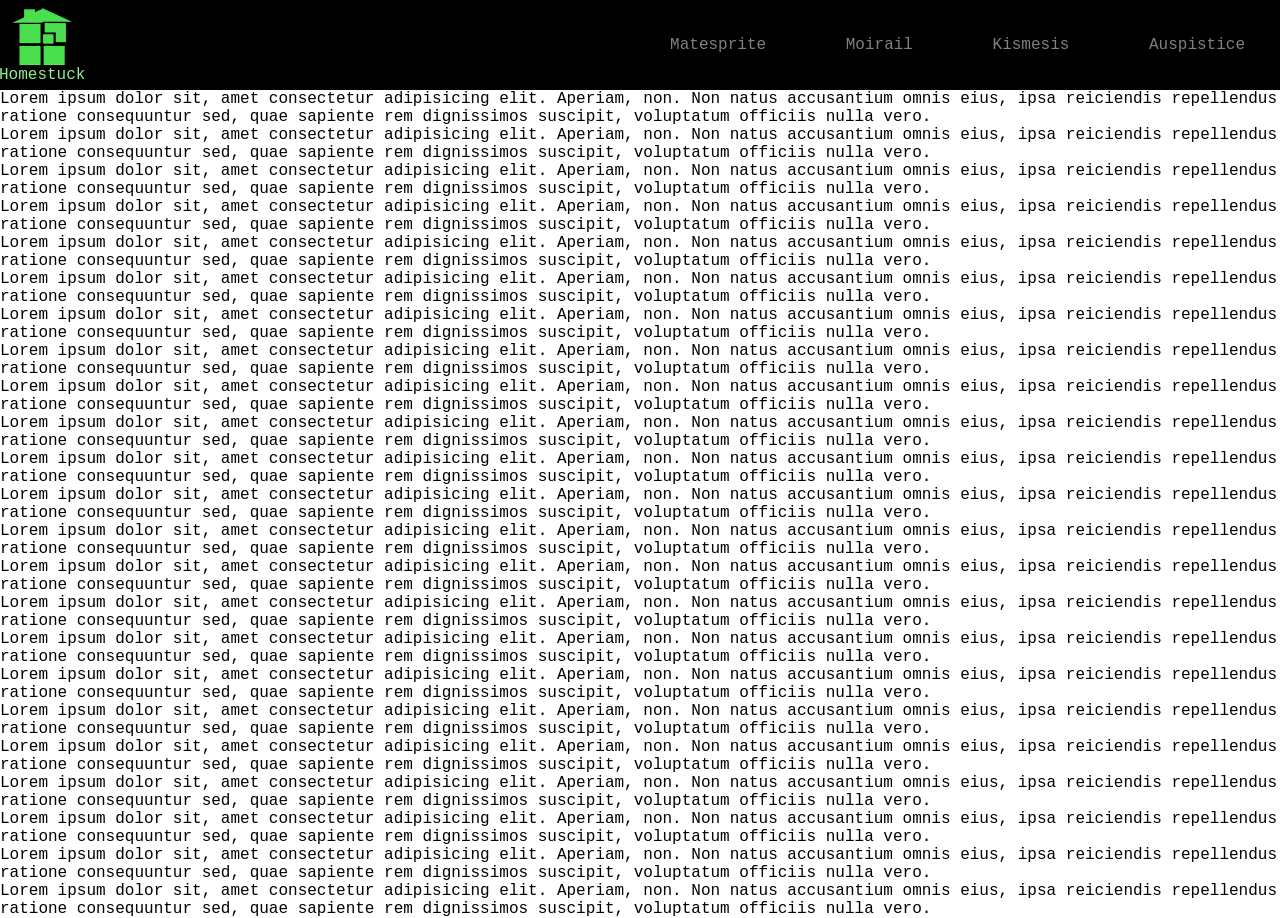
<file: index.html>
<!DOCTYPE html>
<html lang="es">
<head>
    <meta charset="UTF-8">
    <meta name="viewport" content="width=device-width, initial-scale=1.0">
    <title>Homestuck: Romances Troll</title>
    <link rel="stylesheet" href="estilosp/indexestilos.css">
    <link rel="icon" type="img/png" href="estilosp/logo_homestuck.png">
</head>
<body>
<header>
    <a href="file:///C:/Users/Estudiante/Desktop/Informatica/Páginas%20Web/Ejercicios/proyecto1/index.html"> <img class="logo" src="estilosp/logo_homestuck.png"><figcaption>Homestuck</figcaption></a>
    <input type="checkbox" id="check">
    <label for="check" class="mostrar-menu">
        &#8801
    </label>

    <nav class="menu">
       <a href="file:///C:/Users/Estudiante/Desktop/Informatica/Páginas%20Web/Ejercicios/proyecto1/matesprite.html">Matesprite</a>
        <a  href="file:///C:/Users/Estudiante/Desktop/Informatica/Páginas%20Web/Ejercicios/proyecto1/moirail.html">Moirail</a>
        <a  href="file:///C:/Users/Estudiante/Desktop/Informatica/Páginas%20Web/Ejercicios/proyecto1/kismesis.html">Kismesis</a>
        <a  href="file:///C:/Users/Estudiante/Desktop/Informatica/Páginas%20Web/Ejercicios/proyecto1/auspistice.html">Auspistice</a>
        <label for="check" class="esconder-menu">
            &#215
        </label>

    </nav>
</header>

<p>Lorem ipsum dolor sit, amet consectetur adipisicing elit. Aperiam, non. Non natus accusantium omnis eius, ipsa reiciendis repellendus ratione consequuntur sed, quae sapiente rem dignissimos suscipit, voluptatum officiis nulla vero.</p>

<p>Lorem ipsum dolor sit, amet consectetur adipisicing elit. Aperiam, non. Non natus accusantium omnis eius, ipsa reiciendis repellendus ratione consequuntur sed, quae sapiente rem dignissimos suscipit, voluptatum officiis nulla vero.</p>
<p>Lorem ipsum dolor sit, amet consectetur adipisicing elit. Aperiam, non. Non natus accusantium omnis eius, ipsa reiciendis repellendus ratione consequuntur sed, quae sapiente rem dignissimos suscipit, voluptatum officiis nulla vero.</p>
<p>Lorem ipsum dolor sit, amet consectetur adipisicing elit. Aperiam, non. Non natus accusantium omnis eius, ipsa reiciendis repellendus ratione consequuntur sed, quae sapiente rem dignissimos suscipit, voluptatum officiis nulla vero.</p>
<p>Lorem ipsum dolor sit, amet consectetur adipisicing elit. Aperiam, non. Non natus accusantium omnis eius, ipsa reiciendis repellendus ratione consequuntur sed, quae sapiente rem dignissimos suscipit, voluptatum officiis nulla vero.</p>
<p>Lorem ipsum dolor sit, amet consectetur adipisicing elit. Aperiam, non. Non natus accusantium omnis eius, ipsa reiciendis repellendus ratione consequuntur sed, quae sapiente rem dignissimos suscipit, voluptatum officiis nulla vero.</p>
<p>Lorem ipsum dolor sit, amet consectetur adipisicing elit. Aperiam, non. Non natus accusantium omnis eius, ipsa reiciendis repellendus ratione consequuntur sed, quae sapiente rem dignissimos suscipit, voluptatum officiis nulla vero.</p>
<p>Lorem ipsum dolor sit, amet consectetur adipisicing elit. Aperiam, non. Non natus accusantium omnis eius, ipsa reiciendis repellendus ratione consequuntur sed, quae sapiente rem dignissimos suscipit, voluptatum officiis nulla vero.</p>
<p>Lorem ipsum dolor sit, amet consectetur adipisicing elit. Aperiam, non. Non natus accusantium omnis eius, ipsa reiciendis repellendus ratione consequuntur sed, quae sapiente rem dignissimos suscipit, voluptatum officiis nulla vero.</p>
    <p>Lorem ipsum dolor sit, amet consectetur adipisicing elit. Aperiam, non. Non natus accusantium omnis eius, ipsa reiciendis repellendus ratione consequuntur sed, quae sapiente rem dignissimos suscipit, voluptatum officiis nulla vero.</p>
<p>Lorem ipsum dolor sit, amet consectetur adipisicing elit. Aperiam, non. Non natus accusantium omnis eius, ipsa reiciendis repellendus ratione consequuntur sed, quae sapiente rem dignissimos suscipit, voluptatum officiis nulla vero.</p>
<p>Lorem ipsum dolor sit, amet consectetur adipisicing elit. Aperiam, non. Non natus accusantium omnis eius, ipsa reiciendis repellendus ratione consequuntur sed, quae sapiente rem dignissimos suscipit, voluptatum officiis nulla vero.</p>
<p>Lorem ipsum dolor sit, amet consectetur adipisicing elit. Aperiam, non. Non natus accusantium omnis eius, ipsa reiciendis repellendus ratione consequuntur sed, quae sapiente rem dignissimos suscipit, voluptatum officiis nulla vero.</p>
<p>Lorem ipsum dolor sit, amet consectetur adipisicing elit. Aperiam, non. Non natus accusantium omnis eius, ipsa reiciendis repellendus ratione consequuntur sed, quae sapiente rem dignissimos suscipit, voluptatum officiis nulla vero.</p>
<p>Lorem ipsum dolor sit, amet consectetur adipisicing elit. Aperiam, non. Non natus accusantium omnis eius, ipsa reiciendis repellendus ratione consequuntur sed, quae sapiente rem dignissimos suscipit, voluptatum officiis nulla vero.</p>
<p>Lorem ipsum dolor sit, amet consectetur adipisicing elit. Aperiam, non. Non natus accusantium omnis eius, ipsa reiciendis repellendus ratione consequuntur sed, quae sapiente rem dignissimos suscipit, voluptatum officiis nulla vero.</p>
<p>Lorem ipsum dolor sit, amet consectetur adipisicing elit. Aperiam, non. Non natus accusantium omnis eius, ipsa reiciendis repellendus ratione consequuntur sed, quae sapiente rem dignissimos suscipit, voluptatum officiis nulla vero.</p>
<p>Lorem ipsum dolor sit, amet consectetur adipisicing elit. Aperiam, non. Non natus accusantium omnis eius, ipsa reiciendis repellendus ratione consequuntur sed, quae sapiente rem dignissimos suscipit, voluptatum officiis nulla vero.</p>
<p>Lorem ipsum dolor sit, amet consectetur adipisicing elit. Aperiam, non. Non natus accusantium omnis eius, ipsa reiciendis repellendus ratione consequuntur sed, quae sapiente rem dignissimos suscipit, voluptatum officiis nulla vero.</p>
<p>Lorem ipsum dolor sit, amet consectetur adipisicing elit. Aperiam, non. Non natus accusantium omnis eius, ipsa reiciendis repellendus ratione consequuntur sed, quae sapiente rem dignissimos suscipit, voluptatum officiis nulla vero.</p>
<p>Lorem ipsum dolor sit, amet consectetur adipisicing elit. Aperiam, non. Non natus accusantium omnis eius, ipsa reiciendis repellendus ratione consequuntur sed, quae sapiente rem dignissimos suscipit, voluptatum officiis nulla vero.</p>
<p>Lorem ipsum dolor sit, amet consectetur adipisicing elit. Aperiam, non. Non natus accusantium omnis eius, ipsa reiciendis repellendus ratione consequuntur sed, quae sapiente rem dignissimos suscipit, voluptatum officiis nulla vero.</p>
<p>Lorem ipsum dolor sit, amet consectetur adipisicing elit. Aperiam, non. Non natus accusantium omnis eius, ipsa reiciendis repellendus ratione consequuntur sed, quae sapiente rem dignissimos suscipit, voluptatum officiis nulla vero.</p>
</body>
</html>
</file>
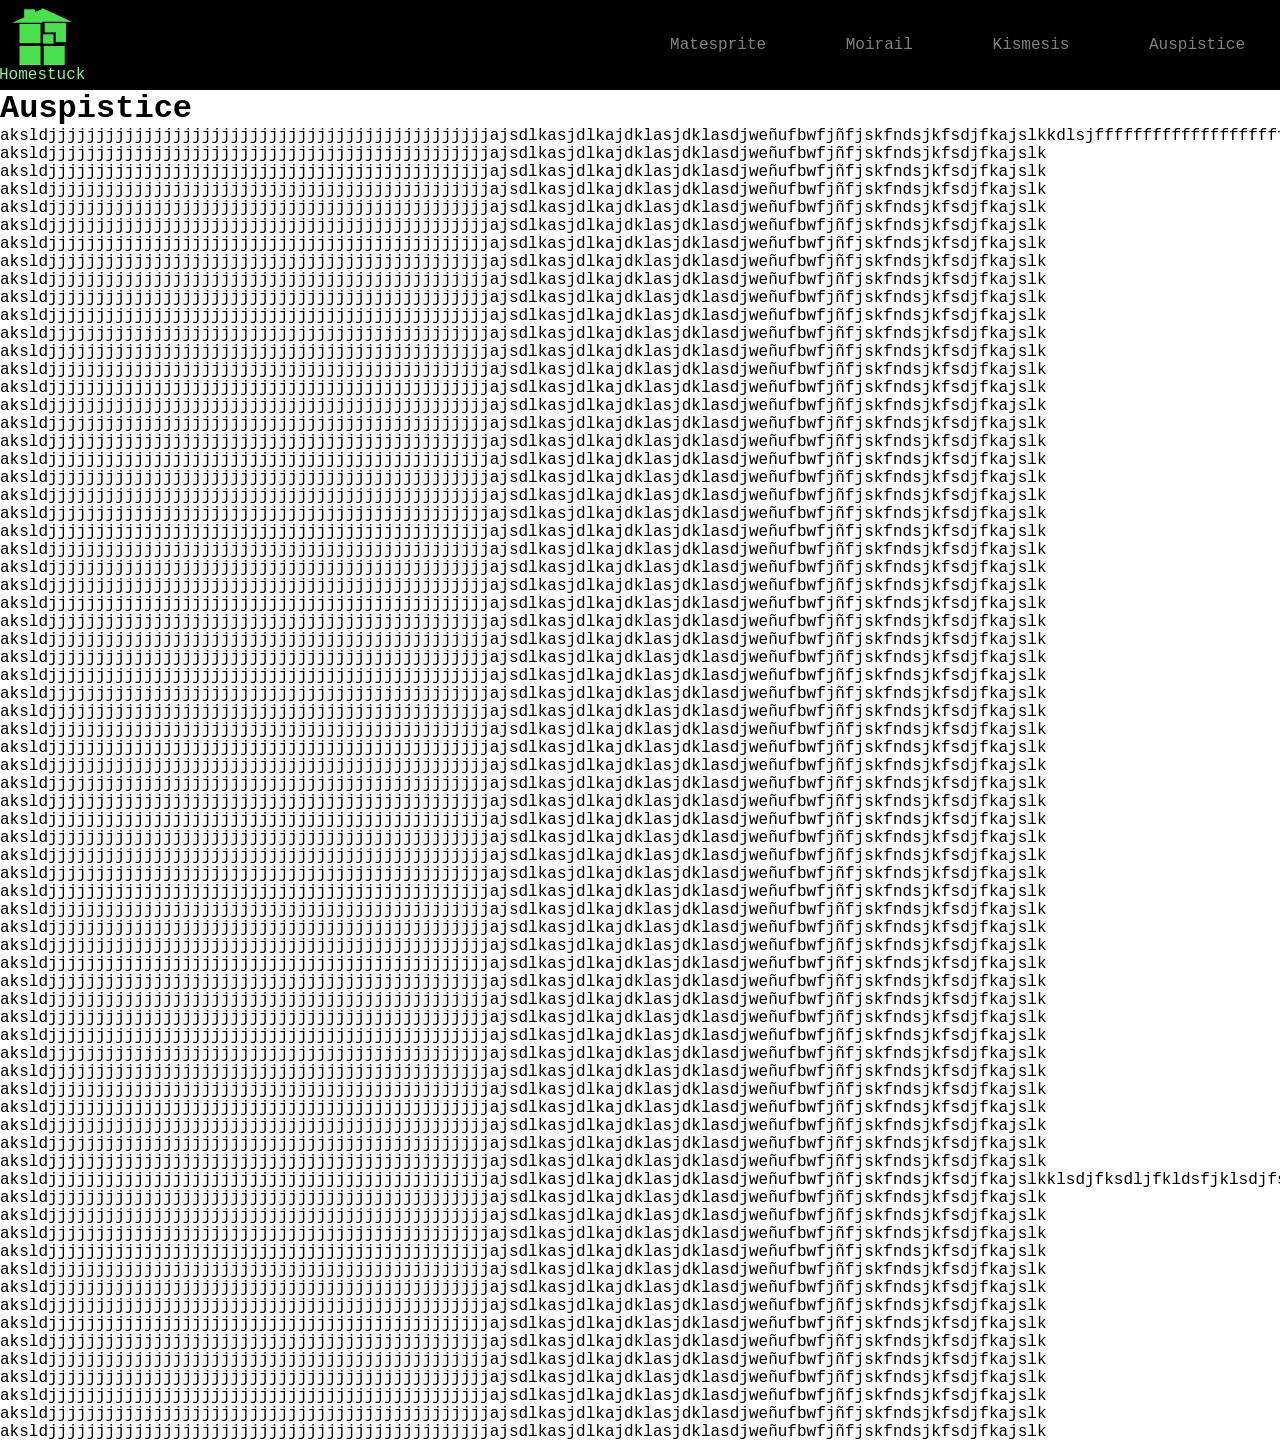
<file: auspistice.html>
<!DOCTYPE html>
<html lang="es">
<head>
    <meta charset="UTF-8">
    <meta name="viewport" content="width=device-width, initial-scale=1.0">
    <title>Cuadrante: Auspistice</title>
    <link rel="stylesheet" href="estilosp/indexestilos.css">
    <link rel="icon" type="img/png" href="estilosp/auspistice.png">
</head>
<body>

    <header>
    <a href="file:///C:/Users/Estudiante/Desktop/Informatica/Páginas%20Web/Ejercicios/proyecto1/index.html"> <img class="logo" src="estilosp/logo_homestuck.png"><figcaption>Homestuck</figcaption></a>
    <input type="checkbox" id="check">
    <label for="check" class="mostrar-menu">
        &#8801
    </label>

    <nav class="menu">
        <a href="file:///C:/Users/Estudiante/Desktop/Informatica/Páginas%20Web/Ejercicios/proyecto1/matesprite.html">Matesprite</a>
        <a  href="file:///C:/Users/Estudiante/Desktop/Informatica/Páginas%20Web/Ejercicios/proyecto1/moirail.html">Moirail</a>
        <a  href="file:///C:/Users/Estudiante/Desktop/Informatica/Páginas%20Web/Ejercicios/proyecto1/kismesis.html">Kismesis</a>
        <a  href="file:///C:/Users/Estudiante/Desktop/Informatica/Páginas%20Web/Ejercicios/proyecto1/auspistice.html">Auspistice</a>
        <label for="check" class="esconder-menu">
            &#215
        </label>

    </nav>
</header>

    

    <h1 class="titulogris">Auspistice</h1>
    <p>aksldjjjjjjjjjjjjjjjjjjjjjjjjjjjjjjjjjjjjjjjjjjjjjjajsdlkasjdlkajdklasjdklasdjweñufbwfjñfjskfndsjkfsdjfkajslkkdlsjffffffffffffffffffffffffffffffffffffffffffffffffffffffffffffffff</p>
<p>aksldjjjjjjjjjjjjjjjjjjjjjjjjjjjjjjjjjjjjjjjjjjjjjjajsdlkasjdlkajdklasjdklasdjweñufbwfjñfjskfndsjkfsdjfkajslk</p>
<p>aksldjjjjjjjjjjjjjjjjjjjjjjjjjjjjjjjjjjjjjjjjjjjjjjajsdlkasjdlkajdklasjdklasdjweñufbwfjñfjskfndsjkfsdjfkajslk</p>
<p>aksldjjjjjjjjjjjjjjjjjjjjjjjjjjjjjjjjjjjjjjjjjjjjjjajsdlkasjdlkajdklasjdklasdjweñufbwfjñfjskfndsjkfsdjfkajslk</p>
<p>aksldjjjjjjjjjjjjjjjjjjjjjjjjjjjjjjjjjjjjjjjjjjjjjjajsdlkasjdlkajdklasjdklasdjweñufbwfjñfjskfndsjkfsdjfkajslk</p>
<p>aksldjjjjjjjjjjjjjjjjjjjjjjjjjjjjjjjjjjjjjjjjjjjjjjajsdlkasjdlkajdklasjdklasdjweñufbwfjñfjskfndsjkfsdjfkajslk</p>
<p>aksldjjjjjjjjjjjjjjjjjjjjjjjjjjjjjjjjjjjjjjjjjjjjjjajsdlkasjdlkajdklasjdklasdjweñufbwfjñfjskfndsjkfsdjfkajslk</p>
<p>aksldjjjjjjjjjjjjjjjjjjjjjjjjjjjjjjjjjjjjjjjjjjjjjjajsdlkasjdlkajdklasjdklasdjweñufbwfjñfjskfndsjkfsdjfkajslk</p>
<p>aksldjjjjjjjjjjjjjjjjjjjjjjjjjjjjjjjjjjjjjjjjjjjjjjajsdlkasjdlkajdklasjdklasdjweñufbwfjñfjskfndsjkfsdjfkajslk</p>
<p>aksldjjjjjjjjjjjjjjjjjjjjjjjjjjjjjjjjjjjjjjjjjjjjjjajsdlkasjdlkajdklasjdklasdjweñufbwfjñfjskfndsjkfsdjfkajslk</p>
<p>aksldjjjjjjjjjjjjjjjjjjjjjjjjjjjjjjjjjjjjjjjjjjjjjjajsdlkasjdlkajdklasjdklasdjweñufbwfjñfjskfndsjkfsdjfkajslk</p>
<p>aksldjjjjjjjjjjjjjjjjjjjjjjjjjjjjjjjjjjjjjjjjjjjjjjajsdlkasjdlkajdklasjdklasdjweñufbwfjñfjskfndsjkfsdjfkajslk</p>
<p>aksldjjjjjjjjjjjjjjjjjjjjjjjjjjjjjjjjjjjjjjjjjjjjjjajsdlkasjdlkajdklasjdklasdjweñufbwfjñfjskfndsjkfsdjfkajslk</p>
<p>aksldjjjjjjjjjjjjjjjjjjjjjjjjjjjjjjjjjjjjjjjjjjjjjjajsdlkasjdlkajdklasjdklasdjweñufbwfjñfjskfndsjkfsdjfkajslk</p>
<p>aksldjjjjjjjjjjjjjjjjjjjjjjjjjjjjjjjjjjjjjjjjjjjjjjajsdlkasjdlkajdklasjdklasdjweñufbwfjñfjskfndsjkfsdjfkajslk</p>
<p>aksldjjjjjjjjjjjjjjjjjjjjjjjjjjjjjjjjjjjjjjjjjjjjjjajsdlkasjdlkajdklasjdklasdjweñufbwfjñfjskfndsjkfsdjfkajslk</p>
<p>aksldjjjjjjjjjjjjjjjjjjjjjjjjjjjjjjjjjjjjjjjjjjjjjjajsdlkasjdlkajdklasjdklasdjweñufbwfjñfjskfndsjkfsdjfkajslk</p>
<p>aksldjjjjjjjjjjjjjjjjjjjjjjjjjjjjjjjjjjjjjjjjjjjjjjajsdlkasjdlkajdklasjdklasdjweñufbwfjñfjskfndsjkfsdjfkajslk</p>
<p>aksldjjjjjjjjjjjjjjjjjjjjjjjjjjjjjjjjjjjjjjjjjjjjjjajsdlkasjdlkajdklasjdklasdjweñufbwfjñfjskfndsjkfsdjfkajslk</p>
<p>aksldjjjjjjjjjjjjjjjjjjjjjjjjjjjjjjjjjjjjjjjjjjjjjjajsdlkasjdlkajdklasjdklasdjweñufbwfjñfjskfndsjkfsdjfkajslk</p>
<p>aksldjjjjjjjjjjjjjjjjjjjjjjjjjjjjjjjjjjjjjjjjjjjjjjajsdlkasjdlkajdklasjdklasdjweñufbwfjñfjskfndsjkfsdjfkajslk</p>
<p>aksldjjjjjjjjjjjjjjjjjjjjjjjjjjjjjjjjjjjjjjjjjjjjjjajsdlkasjdlkajdklasjdklasdjweñufbwfjñfjskfndsjkfsdjfkajslk</p>
<p>aksldjjjjjjjjjjjjjjjjjjjjjjjjjjjjjjjjjjjjjjjjjjjjjjajsdlkasjdlkajdklasjdklasdjweñufbwfjñfjskfndsjkfsdjfkajslk</p>
<p>aksldjjjjjjjjjjjjjjjjjjjjjjjjjjjjjjjjjjjjjjjjjjjjjjajsdlkasjdlkajdklasjdklasdjweñufbwfjñfjskfndsjkfsdjfkajslk</p>
<p>aksldjjjjjjjjjjjjjjjjjjjjjjjjjjjjjjjjjjjjjjjjjjjjjjajsdlkasjdlkajdklasjdklasdjweñufbwfjñfjskfndsjkfsdjfkajslk</p>
<p>aksldjjjjjjjjjjjjjjjjjjjjjjjjjjjjjjjjjjjjjjjjjjjjjjajsdlkasjdlkajdklasjdklasdjweñufbwfjñfjskfndsjkfsdjfkajslk</p>
<p>aksldjjjjjjjjjjjjjjjjjjjjjjjjjjjjjjjjjjjjjjjjjjjjjjajsdlkasjdlkajdklasjdklasdjweñufbwfjñfjskfndsjkfsdjfkajslk</p>
<p>aksldjjjjjjjjjjjjjjjjjjjjjjjjjjjjjjjjjjjjjjjjjjjjjjajsdlkasjdlkajdklasjdklasdjweñufbwfjñfjskfndsjkfsdjfkajslk</p>
<p>aksldjjjjjjjjjjjjjjjjjjjjjjjjjjjjjjjjjjjjjjjjjjjjjjajsdlkasjdlkajdklasjdklasdjweñufbwfjñfjskfndsjkfsdjfkajslk</p>
<p>aksldjjjjjjjjjjjjjjjjjjjjjjjjjjjjjjjjjjjjjjjjjjjjjjajsdlkasjdlkajdklasjdklasdjweñufbwfjñfjskfndsjkfsdjfkajslk</p>
<p>aksldjjjjjjjjjjjjjjjjjjjjjjjjjjjjjjjjjjjjjjjjjjjjjjajsdlkasjdlkajdklasjdklasdjweñufbwfjñfjskfndsjkfsdjfkajslk</p>
<p>aksldjjjjjjjjjjjjjjjjjjjjjjjjjjjjjjjjjjjjjjjjjjjjjjajsdlkasjdlkajdklasjdklasdjweñufbwfjñfjskfndsjkfsdjfkajslk</p>
<p>aksldjjjjjjjjjjjjjjjjjjjjjjjjjjjjjjjjjjjjjjjjjjjjjjajsdlkasjdlkajdklasjdklasdjweñufbwfjñfjskfndsjkfsdjfkajslk</p>
<p>aksldjjjjjjjjjjjjjjjjjjjjjjjjjjjjjjjjjjjjjjjjjjjjjjajsdlkasjdlkajdklasjdklasdjweñufbwfjñfjskfndsjkfsdjfkajslk</p>
<p>aksldjjjjjjjjjjjjjjjjjjjjjjjjjjjjjjjjjjjjjjjjjjjjjjajsdlkasjdlkajdklasjdklasdjweñufbwfjñfjskfndsjkfsdjfkajslk</p>
<p>aksldjjjjjjjjjjjjjjjjjjjjjjjjjjjjjjjjjjjjjjjjjjjjjjajsdlkasjdlkajdklasjdklasdjweñufbwfjñfjskfndsjkfsdjfkajslk</p>
<p>aksldjjjjjjjjjjjjjjjjjjjjjjjjjjjjjjjjjjjjjjjjjjjjjjajsdlkasjdlkajdklasjdklasdjweñufbwfjñfjskfndsjkfsdjfkajslk</p>
<p>aksldjjjjjjjjjjjjjjjjjjjjjjjjjjjjjjjjjjjjjjjjjjjjjjajsdlkasjdlkajdklasjdklasdjweñufbwfjñfjskfndsjkfsdjfkajslk</p>
<p>aksldjjjjjjjjjjjjjjjjjjjjjjjjjjjjjjjjjjjjjjjjjjjjjjajsdlkasjdlkajdklasjdklasdjweñufbwfjñfjskfndsjkfsdjfkajslk</p>
<p>aksldjjjjjjjjjjjjjjjjjjjjjjjjjjjjjjjjjjjjjjjjjjjjjjajsdlkasjdlkajdklasjdklasdjweñufbwfjñfjskfndsjkfsdjfkajslk</p>
<p>aksldjjjjjjjjjjjjjjjjjjjjjjjjjjjjjjjjjjjjjjjjjjjjjjajsdlkasjdlkajdklasjdklasdjweñufbwfjñfjskfndsjkfsdjfkajslk</p>
<p>aksldjjjjjjjjjjjjjjjjjjjjjjjjjjjjjjjjjjjjjjjjjjjjjjajsdlkasjdlkajdklasjdklasdjweñufbwfjñfjskfndsjkfsdjfkajslk</p>
<p>aksldjjjjjjjjjjjjjjjjjjjjjjjjjjjjjjjjjjjjjjjjjjjjjjajsdlkasjdlkajdklasjdklasdjweñufbwfjñfjskfndsjkfsdjfkajslk</p>
<p>aksldjjjjjjjjjjjjjjjjjjjjjjjjjjjjjjjjjjjjjjjjjjjjjjajsdlkasjdlkajdklasjdklasdjweñufbwfjñfjskfndsjkfsdjfkajslk</p>
<p>aksldjjjjjjjjjjjjjjjjjjjjjjjjjjjjjjjjjjjjjjjjjjjjjjajsdlkasjdlkajdklasjdklasdjweñufbwfjñfjskfndsjkfsdjfkajslk</p>
<p>aksldjjjjjjjjjjjjjjjjjjjjjjjjjjjjjjjjjjjjjjjjjjjjjjajsdlkasjdlkajdklasjdklasdjweñufbwfjñfjskfndsjkfsdjfkajslk</p>
<p>aksldjjjjjjjjjjjjjjjjjjjjjjjjjjjjjjjjjjjjjjjjjjjjjjajsdlkasjdlkajdklasjdklasdjweñufbwfjñfjskfndsjkfsdjfkajslk</p>
<p>aksldjjjjjjjjjjjjjjjjjjjjjjjjjjjjjjjjjjjjjjjjjjjjjjajsdlkasjdlkajdklasjdklasdjweñufbwfjñfjskfndsjkfsdjfkajslk</p>
<p>aksldjjjjjjjjjjjjjjjjjjjjjjjjjjjjjjjjjjjjjjjjjjjjjjajsdlkasjdlkajdklasjdklasdjweñufbwfjñfjskfndsjkfsdjfkajslk</p>
<p>aksldjjjjjjjjjjjjjjjjjjjjjjjjjjjjjjjjjjjjjjjjjjjjjjajsdlkasjdlkajdklasjdklasdjweñufbwfjñfjskfndsjkfsdjfkajslk</p>
<p>aksldjjjjjjjjjjjjjjjjjjjjjjjjjjjjjjjjjjjjjjjjjjjjjjajsdlkasjdlkajdklasjdklasdjweñufbwfjñfjskfndsjkfsdjfkajslk</p>
<p>aksldjjjjjjjjjjjjjjjjjjjjjjjjjjjjjjjjjjjjjjjjjjjjjjajsdlkasjdlkajdklasjdklasdjweñufbwfjñfjskfndsjkfsdjfkajslk</p>
<p>aksldjjjjjjjjjjjjjjjjjjjjjjjjjjjjjjjjjjjjjjjjjjjjjjajsdlkasjdlkajdklasjdklasdjweñufbwfjñfjskfndsjkfsdjfkajslk</p>
<p>aksldjjjjjjjjjjjjjjjjjjjjjjjjjjjjjjjjjjjjjjjjjjjjjjajsdlkasjdlkajdklasjdklasdjweñufbwfjñfjskfndsjkfsdjfkajslk</p>
<p>aksldjjjjjjjjjjjjjjjjjjjjjjjjjjjjjjjjjjjjjjjjjjjjjjajsdlkasjdlkajdklasjdklasdjweñufbwfjñfjskfndsjkfsdjfkajslk</p>
<p>aksldjjjjjjjjjjjjjjjjjjjjjjjjjjjjjjjjjjjjjjjjjjjjjjajsdlkasjdlkajdklasjdklasdjweñufbwfjñfjskfndsjkfsdjfkajslk</p>
<p>aksldjjjjjjjjjjjjjjjjjjjjjjjjjjjjjjjjjjjjjjjjjjjjjjajsdlkasjdlkajdklasjdklasdjweñufbwfjñfjskfndsjkfsdjfkajslk</p>
<p>aksldjjjjjjjjjjjjjjjjjjjjjjjjjjjjjjjjjjjjjjjjjjjjjjajsdlkasjdlkajdklasjdklasdjweñufbwfjñfjskfndsjkfsdjfkajslk</p>

<p>aksldjjjjjjjjjjjjjjjjjjjjjjjjjjjjjjjjjjjjjjjjjjjjjjajsdlkasjdlkajdklasjdklasdjweñufbwfjñfjskfndsjkfsdjfkajslkklsdjfksdljfkldsfjklsdjfslkdfjflksdfj</p>

<p>aksldjjjjjjjjjjjjjjjjjjjjjjjjjjjjjjjjjjjjjjjjjjjjjjajsdlkasjdlkajdklasjdklasdjweñufbwfjñfjskfndsjkfsdjfkajslk</p>

<p>aksldjjjjjjjjjjjjjjjjjjjjjjjjjjjjjjjjjjjjjjjjjjjjjjajsdlkasjdlkajdklasjdklasdjweñufbwfjñfjskfndsjkfsdjfkajslk</p>

<p>aksldjjjjjjjjjjjjjjjjjjjjjjjjjjjjjjjjjjjjjjjjjjjjjjajsdlkasjdlkajdklasjdklasdjweñufbwfjñfjskfndsjkfsdjfkajslk</p>

<p>aksldjjjjjjjjjjjjjjjjjjjjjjjjjjjjjjjjjjjjjjjjjjjjjjajsdlkasjdlkajdklasjdklasdjweñufbwfjñfjskfndsjkfsdjfkajslk</p>

<p>aksldjjjjjjjjjjjjjjjjjjjjjjjjjjjjjjjjjjjjjjjjjjjjjjajsdlkasjdlkajdklasjdklasdjweñufbwfjñfjskfndsjkfsdjfkajslk</p>
<p>aksldjjjjjjjjjjjjjjjjjjjjjjjjjjjjjjjjjjjjjjjjjjjjjjajsdlkasjdlkajdklasjdklasdjweñufbwfjñfjskfndsjkfsdjfkajslk</p>

<p>aksldjjjjjjjjjjjjjjjjjjjjjjjjjjjjjjjjjjjjjjjjjjjjjjajsdlkasjdlkajdklasjdklasdjweñufbwfjñfjskfndsjkfsdjfkajslk</p>

<p>aksldjjjjjjjjjjjjjjjjjjjjjjjjjjjjjjjjjjjjjjjjjjjjjjajsdlkasjdlkajdklasjdklasdjweñufbwfjñfjskfndsjkfsdjfkajslk</p>

<p>aksldjjjjjjjjjjjjjjjjjjjjjjjjjjjjjjjjjjjjjjjjjjjjjjajsdlkasjdlkajdklasjdklasdjweñufbwfjñfjskfndsjkfsdjfkajslk</p>
<p>aksldjjjjjjjjjjjjjjjjjjjjjjjjjjjjjjjjjjjjjjjjjjjjjjajsdlkasjdlkajdklasjdklasdjweñufbwfjñfjskfndsjkfsdjfkajslk</p>

<p>aksldjjjjjjjjjjjjjjjjjjjjjjjjjjjjjjjjjjjjjjjjjjjjjjajsdlkasjdlkajdklasjdklasdjweñufbwfjñfjskfndsjkfsdjfkajslk</p>

<p>aksldjjjjjjjjjjjjjjjjjjjjjjjjjjjjjjjjjjjjjjjjjjjjjjajsdlkasjdlkajdklasjdklasdjweñufbwfjñfjskfndsjkfsdjfkajslk</p>

<p>aksldjjjjjjjjjjjjjjjjjjjjjjjjjjjjjjjjjjjjjjjjjjjjjjajsdlkasjdlkajdklasjdklasdjweñufbwfjñfjskfndsjkfsdjfkajslk</p>
<p>aksldjjjjjjjjjjjjjjjjjjjjjjjjjjjjjjjjjjjjjjjjjjjjjjajsdlkasjdlkajdklasjdklasdjweñufbwfjñfjskfndsjkfsdjfkajslk</p>
</body>
</html>
</file>
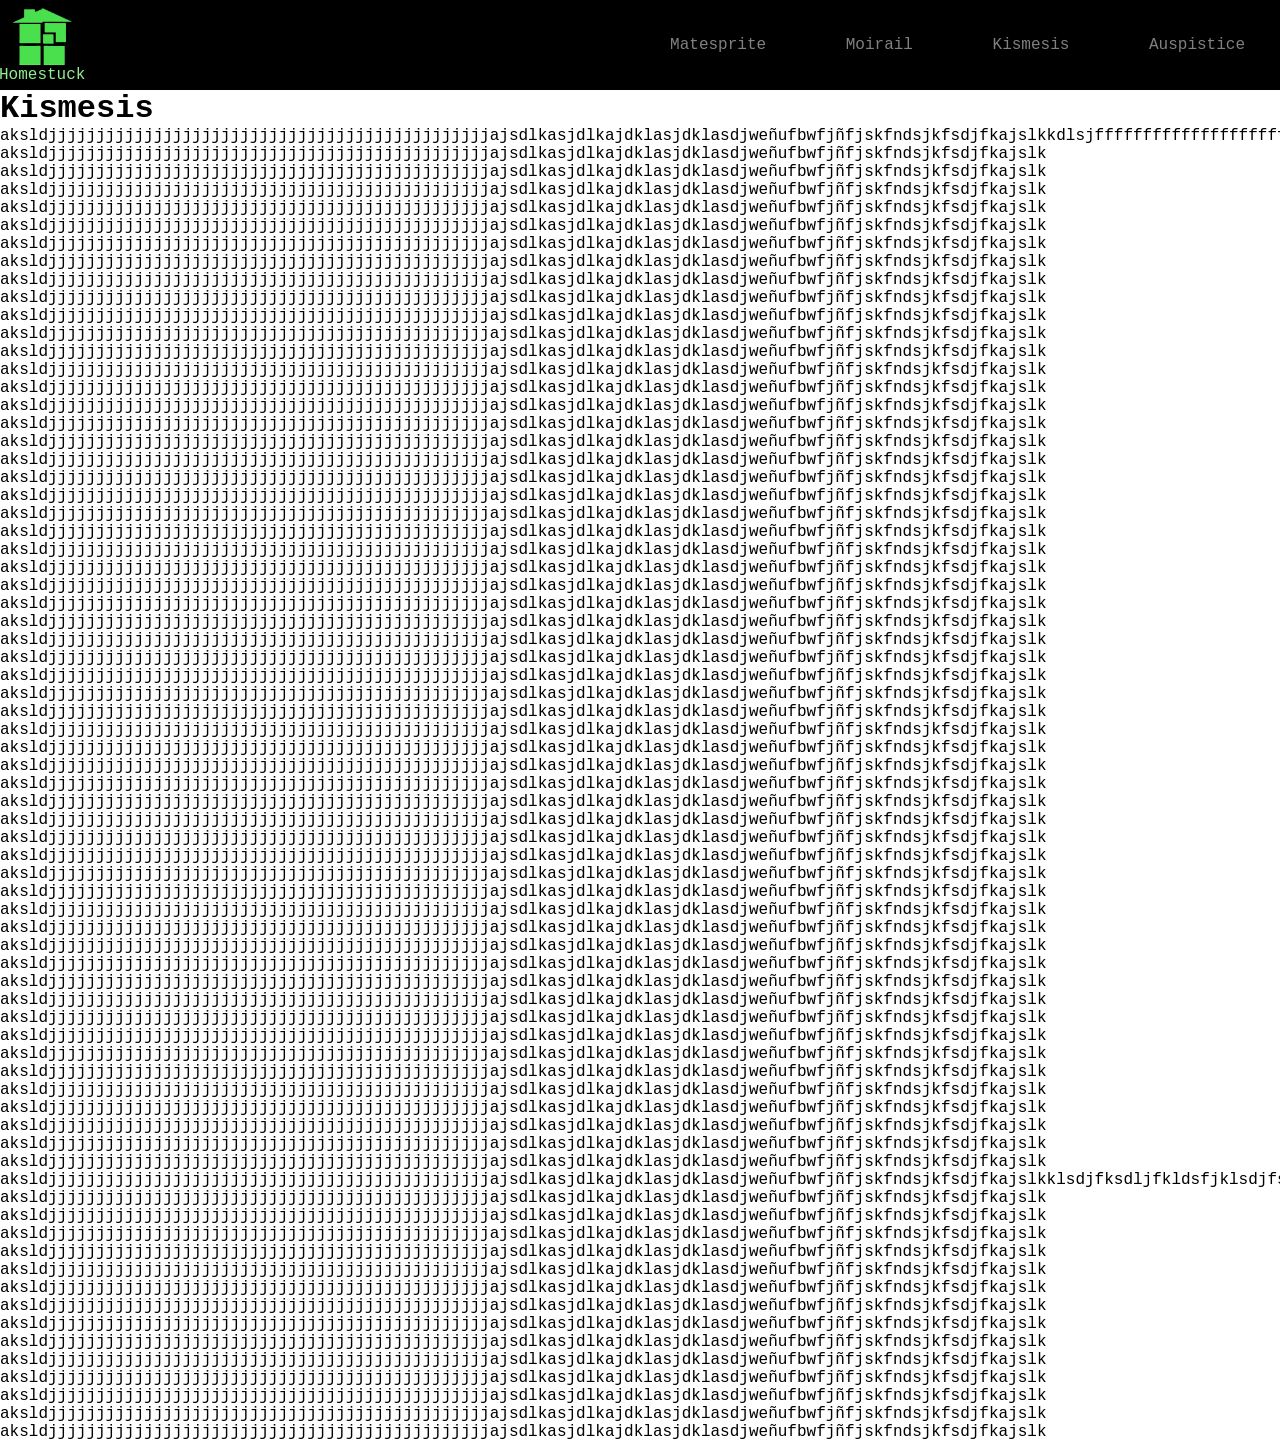
<file: kismesis.html>
<!DOCTYPE html>
<html lang="es">
<head>
    <meta charset="UTF-8">
    <meta name="viewport" content="width=device-width, initial-scale=1.0">
    <title>Cuadrante: Kismesis</title>
    <link rel="stylesheet" href="estilosp/indexestilos.css">
    <link rel="icon" type="img/png" href="estilosp/kismesis.png">
</head>
<body>
    <header>
    <a href="file:///C:/Users/Estudiante/Desktop/Informatica/Páginas%20Web/Ejercicios/proyecto1/index.html"> <img class="logo" src="estilosp/logo_homestuck.png"><figcaption>Homestuck</figcaption></a>
    <input type="checkbox" id="check">
    <label for="check" class="mostrar-menu">
        &#8801
    </label>

    <nav class="menu">
        <a href="file:///C:/Users/Estudiante/Desktop/Informatica/Páginas%20Web/Ejercicios/proyecto1/matesprite.html">Matesprite</a>
        <a  href="file:///C:/Users/Estudiante/Desktop/Informatica/Páginas%20Web/Ejercicios/proyecto1/moirail.html">Moirail</a>
        <a  href="file:///C:/Users/Estudiante/Desktop/Informatica/Páginas%20Web/Ejercicios/proyecto1/kismesis.html">Kismesis</a>
        <a  href="file:///C:/Users/Estudiante/Desktop/Informatica/Páginas%20Web/Ejercicios/proyecto1/auspistice.html">Auspistice</a>
        <label for="check" class="esconder-menu">
            &#215
        </label>

    </nav>
</header>
    <h1 class="titulogris">Kismesis</h1>
    <p>aksldjjjjjjjjjjjjjjjjjjjjjjjjjjjjjjjjjjjjjjjjjjjjjjajsdlkasjdlkajdklasjdklasdjweñufbwfjñfjskfndsjkfsdjfkajslkkdlsjffffffffffffffffffffffffffffffffffffffffffffffffffffffffffffffff</p>
<p>aksldjjjjjjjjjjjjjjjjjjjjjjjjjjjjjjjjjjjjjjjjjjjjjjajsdlkasjdlkajdklasjdklasdjweñufbwfjñfjskfndsjkfsdjfkajslk</p>
<p>aksldjjjjjjjjjjjjjjjjjjjjjjjjjjjjjjjjjjjjjjjjjjjjjjajsdlkasjdlkajdklasjdklasdjweñufbwfjñfjskfndsjkfsdjfkajslk</p>
<p>aksldjjjjjjjjjjjjjjjjjjjjjjjjjjjjjjjjjjjjjjjjjjjjjjajsdlkasjdlkajdklasjdklasdjweñufbwfjñfjskfndsjkfsdjfkajslk</p>
<p>aksldjjjjjjjjjjjjjjjjjjjjjjjjjjjjjjjjjjjjjjjjjjjjjjajsdlkasjdlkajdklasjdklasdjweñufbwfjñfjskfndsjkfsdjfkajslk</p>
<p>aksldjjjjjjjjjjjjjjjjjjjjjjjjjjjjjjjjjjjjjjjjjjjjjjajsdlkasjdlkajdklasjdklasdjweñufbwfjñfjskfndsjkfsdjfkajslk</p>
<p>aksldjjjjjjjjjjjjjjjjjjjjjjjjjjjjjjjjjjjjjjjjjjjjjjajsdlkasjdlkajdklasjdklasdjweñufbwfjñfjskfndsjkfsdjfkajslk</p>
<p>aksldjjjjjjjjjjjjjjjjjjjjjjjjjjjjjjjjjjjjjjjjjjjjjjajsdlkasjdlkajdklasjdklasdjweñufbwfjñfjskfndsjkfsdjfkajslk</p>
<p>aksldjjjjjjjjjjjjjjjjjjjjjjjjjjjjjjjjjjjjjjjjjjjjjjajsdlkasjdlkajdklasjdklasdjweñufbwfjñfjskfndsjkfsdjfkajslk</p>
<p>aksldjjjjjjjjjjjjjjjjjjjjjjjjjjjjjjjjjjjjjjjjjjjjjjajsdlkasjdlkajdklasjdklasdjweñufbwfjñfjskfndsjkfsdjfkajslk</p>
<p>aksldjjjjjjjjjjjjjjjjjjjjjjjjjjjjjjjjjjjjjjjjjjjjjjajsdlkasjdlkajdklasjdklasdjweñufbwfjñfjskfndsjkfsdjfkajslk</p>
<p>aksldjjjjjjjjjjjjjjjjjjjjjjjjjjjjjjjjjjjjjjjjjjjjjjajsdlkasjdlkajdklasjdklasdjweñufbwfjñfjskfndsjkfsdjfkajslk</p>
<p>aksldjjjjjjjjjjjjjjjjjjjjjjjjjjjjjjjjjjjjjjjjjjjjjjajsdlkasjdlkajdklasjdklasdjweñufbwfjñfjskfndsjkfsdjfkajslk</p>
<p>aksldjjjjjjjjjjjjjjjjjjjjjjjjjjjjjjjjjjjjjjjjjjjjjjajsdlkasjdlkajdklasjdklasdjweñufbwfjñfjskfndsjkfsdjfkajslk</p>
<p>aksldjjjjjjjjjjjjjjjjjjjjjjjjjjjjjjjjjjjjjjjjjjjjjjajsdlkasjdlkajdklasjdklasdjweñufbwfjñfjskfndsjkfsdjfkajslk</p>
<p>aksldjjjjjjjjjjjjjjjjjjjjjjjjjjjjjjjjjjjjjjjjjjjjjjajsdlkasjdlkajdklasjdklasdjweñufbwfjñfjskfndsjkfsdjfkajslk</p>
<p>aksldjjjjjjjjjjjjjjjjjjjjjjjjjjjjjjjjjjjjjjjjjjjjjjajsdlkasjdlkajdklasjdklasdjweñufbwfjñfjskfndsjkfsdjfkajslk</p>
<p>aksldjjjjjjjjjjjjjjjjjjjjjjjjjjjjjjjjjjjjjjjjjjjjjjajsdlkasjdlkajdklasjdklasdjweñufbwfjñfjskfndsjkfsdjfkajslk</p>
<p>aksldjjjjjjjjjjjjjjjjjjjjjjjjjjjjjjjjjjjjjjjjjjjjjjajsdlkasjdlkajdklasjdklasdjweñufbwfjñfjskfndsjkfsdjfkajslk</p>
<p>aksldjjjjjjjjjjjjjjjjjjjjjjjjjjjjjjjjjjjjjjjjjjjjjjajsdlkasjdlkajdklasjdklasdjweñufbwfjñfjskfndsjkfsdjfkajslk</p>
<p>aksldjjjjjjjjjjjjjjjjjjjjjjjjjjjjjjjjjjjjjjjjjjjjjjajsdlkasjdlkajdklasjdklasdjweñufbwfjñfjskfndsjkfsdjfkajslk</p>
<p>aksldjjjjjjjjjjjjjjjjjjjjjjjjjjjjjjjjjjjjjjjjjjjjjjajsdlkasjdlkajdklasjdklasdjweñufbwfjñfjskfndsjkfsdjfkajslk</p>
<p>aksldjjjjjjjjjjjjjjjjjjjjjjjjjjjjjjjjjjjjjjjjjjjjjjajsdlkasjdlkajdklasjdklasdjweñufbwfjñfjskfndsjkfsdjfkajslk</p>
<p>aksldjjjjjjjjjjjjjjjjjjjjjjjjjjjjjjjjjjjjjjjjjjjjjjajsdlkasjdlkajdklasjdklasdjweñufbwfjñfjskfndsjkfsdjfkajslk</p>
<p>aksldjjjjjjjjjjjjjjjjjjjjjjjjjjjjjjjjjjjjjjjjjjjjjjajsdlkasjdlkajdklasjdklasdjweñufbwfjñfjskfndsjkfsdjfkajslk</p>
<p>aksldjjjjjjjjjjjjjjjjjjjjjjjjjjjjjjjjjjjjjjjjjjjjjjajsdlkasjdlkajdklasjdklasdjweñufbwfjñfjskfndsjkfsdjfkajslk</p>
<p>aksldjjjjjjjjjjjjjjjjjjjjjjjjjjjjjjjjjjjjjjjjjjjjjjajsdlkasjdlkajdklasjdklasdjweñufbwfjñfjskfndsjkfsdjfkajslk</p>
<p>aksldjjjjjjjjjjjjjjjjjjjjjjjjjjjjjjjjjjjjjjjjjjjjjjajsdlkasjdlkajdklasjdklasdjweñufbwfjñfjskfndsjkfsdjfkajslk</p>
<p>aksldjjjjjjjjjjjjjjjjjjjjjjjjjjjjjjjjjjjjjjjjjjjjjjajsdlkasjdlkajdklasjdklasdjweñufbwfjñfjskfndsjkfsdjfkajslk</p>
<p>aksldjjjjjjjjjjjjjjjjjjjjjjjjjjjjjjjjjjjjjjjjjjjjjjajsdlkasjdlkajdklasjdklasdjweñufbwfjñfjskfndsjkfsdjfkajslk</p>
<p>aksldjjjjjjjjjjjjjjjjjjjjjjjjjjjjjjjjjjjjjjjjjjjjjjajsdlkasjdlkajdklasjdklasdjweñufbwfjñfjskfndsjkfsdjfkajslk</p>
<p>aksldjjjjjjjjjjjjjjjjjjjjjjjjjjjjjjjjjjjjjjjjjjjjjjajsdlkasjdlkajdklasjdklasdjweñufbwfjñfjskfndsjkfsdjfkajslk</p>
<p>aksldjjjjjjjjjjjjjjjjjjjjjjjjjjjjjjjjjjjjjjjjjjjjjjajsdlkasjdlkajdklasjdklasdjweñufbwfjñfjskfndsjkfsdjfkajslk</p>
<p>aksldjjjjjjjjjjjjjjjjjjjjjjjjjjjjjjjjjjjjjjjjjjjjjjajsdlkasjdlkajdklasjdklasdjweñufbwfjñfjskfndsjkfsdjfkajslk</p>
<p>aksldjjjjjjjjjjjjjjjjjjjjjjjjjjjjjjjjjjjjjjjjjjjjjjajsdlkasjdlkajdklasjdklasdjweñufbwfjñfjskfndsjkfsdjfkajslk</p>
<p>aksldjjjjjjjjjjjjjjjjjjjjjjjjjjjjjjjjjjjjjjjjjjjjjjajsdlkasjdlkajdklasjdklasdjweñufbwfjñfjskfndsjkfsdjfkajslk</p>
<p>aksldjjjjjjjjjjjjjjjjjjjjjjjjjjjjjjjjjjjjjjjjjjjjjjajsdlkasjdlkajdklasjdklasdjweñufbwfjñfjskfndsjkfsdjfkajslk</p>
<p>aksldjjjjjjjjjjjjjjjjjjjjjjjjjjjjjjjjjjjjjjjjjjjjjjajsdlkasjdlkajdklasjdklasdjweñufbwfjñfjskfndsjkfsdjfkajslk</p>
<p>aksldjjjjjjjjjjjjjjjjjjjjjjjjjjjjjjjjjjjjjjjjjjjjjjajsdlkasjdlkajdklasjdklasdjweñufbwfjñfjskfndsjkfsdjfkajslk</p>
<p>aksldjjjjjjjjjjjjjjjjjjjjjjjjjjjjjjjjjjjjjjjjjjjjjjajsdlkasjdlkajdklasjdklasdjweñufbwfjñfjskfndsjkfsdjfkajslk</p>
<p>aksldjjjjjjjjjjjjjjjjjjjjjjjjjjjjjjjjjjjjjjjjjjjjjjajsdlkasjdlkajdklasjdklasdjweñufbwfjñfjskfndsjkfsdjfkajslk</p>
<p>aksldjjjjjjjjjjjjjjjjjjjjjjjjjjjjjjjjjjjjjjjjjjjjjjajsdlkasjdlkajdklasjdklasdjweñufbwfjñfjskfndsjkfsdjfkajslk</p>
<p>aksldjjjjjjjjjjjjjjjjjjjjjjjjjjjjjjjjjjjjjjjjjjjjjjajsdlkasjdlkajdklasjdklasdjweñufbwfjñfjskfndsjkfsdjfkajslk</p>
<p>aksldjjjjjjjjjjjjjjjjjjjjjjjjjjjjjjjjjjjjjjjjjjjjjjajsdlkasjdlkajdklasjdklasdjweñufbwfjñfjskfndsjkfsdjfkajslk</p>
<p>aksldjjjjjjjjjjjjjjjjjjjjjjjjjjjjjjjjjjjjjjjjjjjjjjajsdlkasjdlkajdklasjdklasdjweñufbwfjñfjskfndsjkfsdjfkajslk</p>
<p>aksldjjjjjjjjjjjjjjjjjjjjjjjjjjjjjjjjjjjjjjjjjjjjjjajsdlkasjdlkajdklasjdklasdjweñufbwfjñfjskfndsjkfsdjfkajslk</p>
<p>aksldjjjjjjjjjjjjjjjjjjjjjjjjjjjjjjjjjjjjjjjjjjjjjjajsdlkasjdlkajdklasjdklasdjweñufbwfjñfjskfndsjkfsdjfkajslk</p>
<p>aksldjjjjjjjjjjjjjjjjjjjjjjjjjjjjjjjjjjjjjjjjjjjjjjajsdlkasjdlkajdklasjdklasdjweñufbwfjñfjskfndsjkfsdjfkajslk</p>
<p>aksldjjjjjjjjjjjjjjjjjjjjjjjjjjjjjjjjjjjjjjjjjjjjjjajsdlkasjdlkajdklasjdklasdjweñufbwfjñfjskfndsjkfsdjfkajslk</p>
<p>aksldjjjjjjjjjjjjjjjjjjjjjjjjjjjjjjjjjjjjjjjjjjjjjjajsdlkasjdlkajdklasjdklasdjweñufbwfjñfjskfndsjkfsdjfkajslk</p>
<p>aksldjjjjjjjjjjjjjjjjjjjjjjjjjjjjjjjjjjjjjjjjjjjjjjajsdlkasjdlkajdklasjdklasdjweñufbwfjñfjskfndsjkfsdjfkajslk</p>
<p>aksldjjjjjjjjjjjjjjjjjjjjjjjjjjjjjjjjjjjjjjjjjjjjjjajsdlkasjdlkajdklasjdklasdjweñufbwfjñfjskfndsjkfsdjfkajslk</p>
<p>aksldjjjjjjjjjjjjjjjjjjjjjjjjjjjjjjjjjjjjjjjjjjjjjjajsdlkasjdlkajdklasjdklasdjweñufbwfjñfjskfndsjkfsdjfkajslk</p>
<p>aksldjjjjjjjjjjjjjjjjjjjjjjjjjjjjjjjjjjjjjjjjjjjjjjajsdlkasjdlkajdklasjdklasdjweñufbwfjñfjskfndsjkfsdjfkajslk</p>
<p>aksldjjjjjjjjjjjjjjjjjjjjjjjjjjjjjjjjjjjjjjjjjjjjjjajsdlkasjdlkajdklasjdklasdjweñufbwfjñfjskfndsjkfsdjfkajslk</p>
<p>aksldjjjjjjjjjjjjjjjjjjjjjjjjjjjjjjjjjjjjjjjjjjjjjjajsdlkasjdlkajdklasjdklasdjweñufbwfjñfjskfndsjkfsdjfkajslk</p>
<p>aksldjjjjjjjjjjjjjjjjjjjjjjjjjjjjjjjjjjjjjjjjjjjjjjajsdlkasjdlkajdklasjdklasdjweñufbwfjñfjskfndsjkfsdjfkajslk</p>
<p>aksldjjjjjjjjjjjjjjjjjjjjjjjjjjjjjjjjjjjjjjjjjjjjjjajsdlkasjdlkajdklasjdklasdjweñufbwfjñfjskfndsjkfsdjfkajslk</p>

<p>aksldjjjjjjjjjjjjjjjjjjjjjjjjjjjjjjjjjjjjjjjjjjjjjjajsdlkasjdlkajdklasjdklasdjweñufbwfjñfjskfndsjkfsdjfkajslkklsdjfksdljfkldsfjklsdjfslkdfjflksdfj</p>

<p>aksldjjjjjjjjjjjjjjjjjjjjjjjjjjjjjjjjjjjjjjjjjjjjjjajsdlkasjdlkajdklasjdklasdjweñufbwfjñfjskfndsjkfsdjfkajslk</p>

<p>aksldjjjjjjjjjjjjjjjjjjjjjjjjjjjjjjjjjjjjjjjjjjjjjjajsdlkasjdlkajdklasjdklasdjweñufbwfjñfjskfndsjkfsdjfkajslk</p>

<p>aksldjjjjjjjjjjjjjjjjjjjjjjjjjjjjjjjjjjjjjjjjjjjjjjajsdlkasjdlkajdklasjdklasdjweñufbwfjñfjskfndsjkfsdjfkajslk</p>

<p>aksldjjjjjjjjjjjjjjjjjjjjjjjjjjjjjjjjjjjjjjjjjjjjjjajsdlkasjdlkajdklasjdklasdjweñufbwfjñfjskfndsjkfsdjfkajslk</p>

<p>aksldjjjjjjjjjjjjjjjjjjjjjjjjjjjjjjjjjjjjjjjjjjjjjjajsdlkasjdlkajdklasjdklasdjweñufbwfjñfjskfndsjkfsdjfkajslk</p>
<p>aksldjjjjjjjjjjjjjjjjjjjjjjjjjjjjjjjjjjjjjjjjjjjjjjajsdlkasjdlkajdklasjdklasdjweñufbwfjñfjskfndsjkfsdjfkajslk</p>

<p>aksldjjjjjjjjjjjjjjjjjjjjjjjjjjjjjjjjjjjjjjjjjjjjjjajsdlkasjdlkajdklasjdklasdjweñufbwfjñfjskfndsjkfsdjfkajslk</p>

<p>aksldjjjjjjjjjjjjjjjjjjjjjjjjjjjjjjjjjjjjjjjjjjjjjjajsdlkasjdlkajdklasjdklasdjweñufbwfjñfjskfndsjkfsdjfkajslk</p>

<p>aksldjjjjjjjjjjjjjjjjjjjjjjjjjjjjjjjjjjjjjjjjjjjjjjajsdlkasjdlkajdklasjdklasdjweñufbwfjñfjskfndsjkfsdjfkajslk</p>
<p>aksldjjjjjjjjjjjjjjjjjjjjjjjjjjjjjjjjjjjjjjjjjjjjjjajsdlkasjdlkajdklasjdklasdjweñufbwfjñfjskfndsjkfsdjfkajslk</p>

<p>aksldjjjjjjjjjjjjjjjjjjjjjjjjjjjjjjjjjjjjjjjjjjjjjjajsdlkasjdlkajdklasjdklasdjweñufbwfjñfjskfndsjkfsdjfkajslk</p>

<p>aksldjjjjjjjjjjjjjjjjjjjjjjjjjjjjjjjjjjjjjjjjjjjjjjajsdlkasjdlkajdklasjdklasdjweñufbwfjñfjskfndsjkfsdjfkajslk</p>

<p>aksldjjjjjjjjjjjjjjjjjjjjjjjjjjjjjjjjjjjjjjjjjjjjjjajsdlkasjdlkajdklasjdklasdjweñufbwfjñfjskfndsjkfsdjfkajslk</p>
<p>aksldjjjjjjjjjjjjjjjjjjjjjjjjjjjjjjjjjjjjjjjjjjjjjjajsdlkasjdlkajdklasjdklasdjweñufbwfjñfjskfndsjkfsdjfkajslk</p>
</body>
</html>
</file>
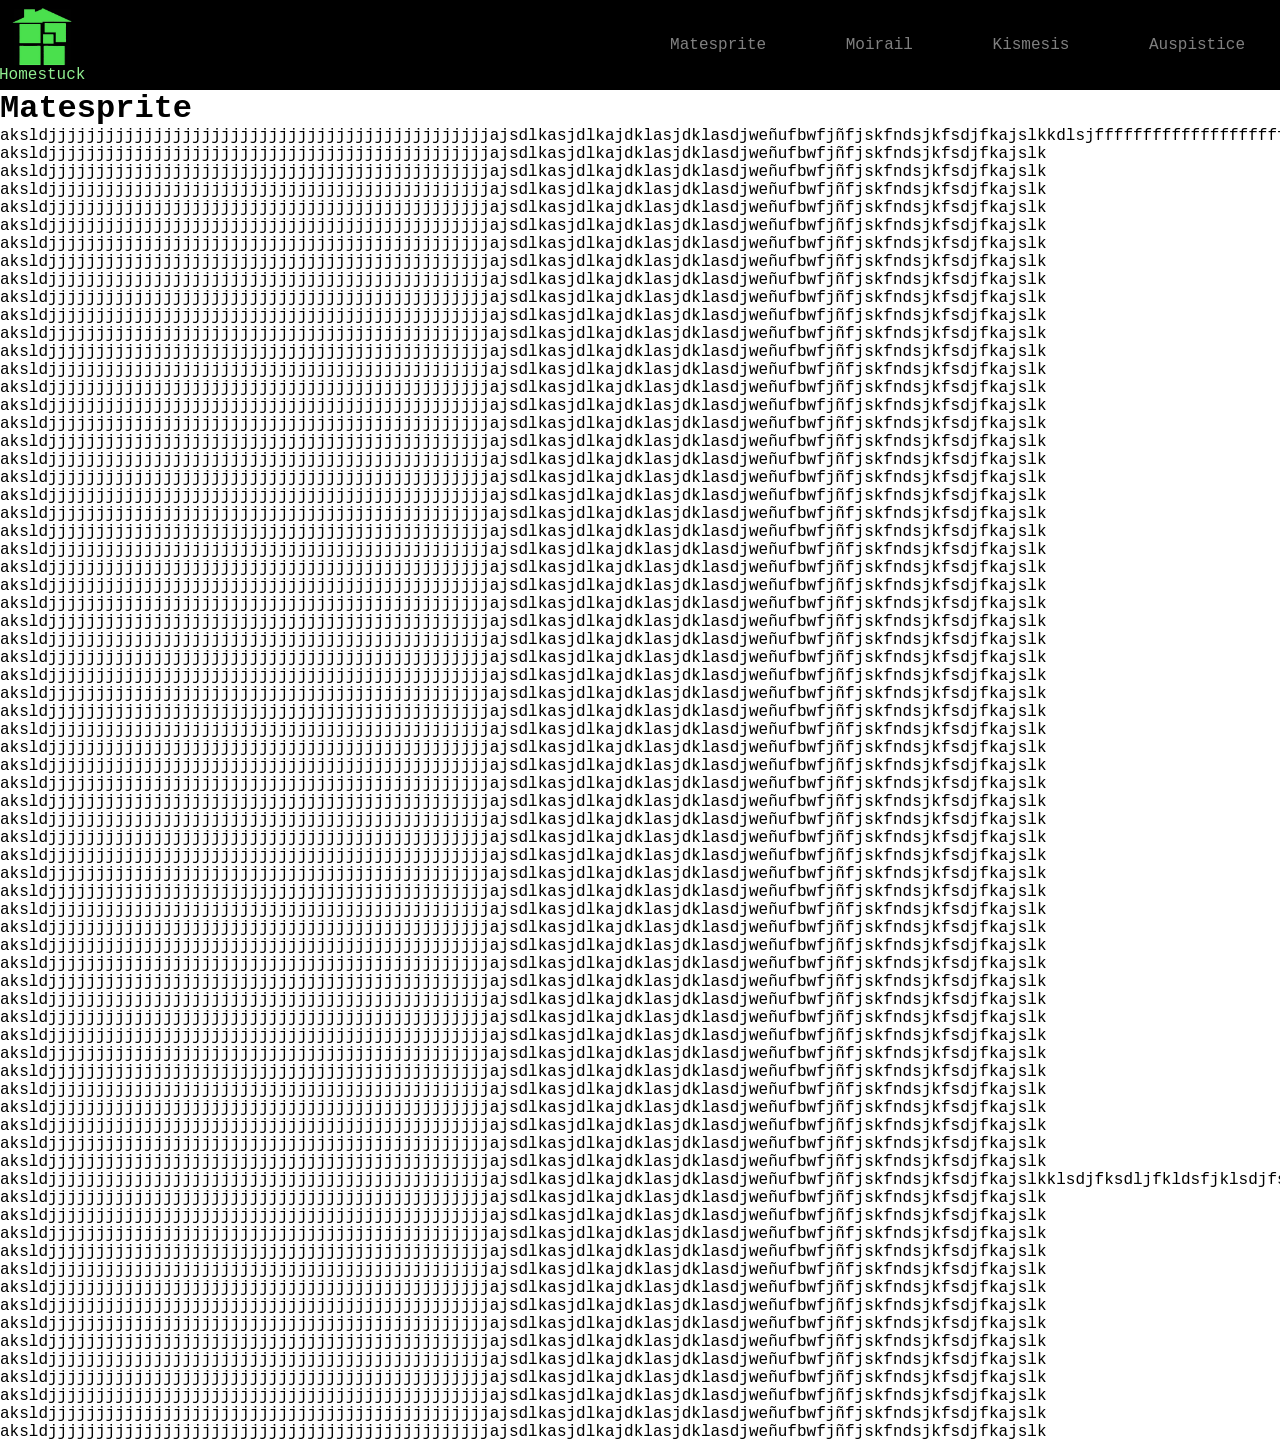
<file: matesprite.html>
<!DOCTYPE html>
<html lang="es">
<head>
    <meta charset="UTF-8">
    <meta name="viewport" content="width=device-width, initial-scale=1.0">
    <title>Cuadrante: Matesprite</title>
    <link rel="stylesheet" href="estilosp/indexestilos.css">
    <link rel="icon" type="image/png" href="estilosp/matesprite.png">
</head>
<body>
    <header>
    <a href="file:///C:/Users/Estudiante/Desktop/Informatica/Páginas%20Web/Ejercicios/proyecto1/index.html"> <img class="logo" src="estilosp/logo_homestuck.png"><figcaption>Homestuck</figcaption></a>
    <input type="checkbox" id="check">
    <label for="check" class="mostrar-menu">
        &#8801
    </label>

    <nav class="menu">
        <a href="file:///C:/Users/Estudiante/Desktop/Informatica/Páginas%20Web/Ejercicios/proyecto1/matesprite.html">Matesprite</a>
        <a  href="file:///C:/Users/Estudiante/Desktop/Informatica/Páginas%20Web/Ejercicios/proyecto1/moirail.html">Moirail</a>
        <a  href="file:///C:/Users/Estudiante/Desktop/Informatica/Páginas%20Web/Ejercicios/proyecto1/kismesis.html">Kismesis</a>
        <a  href="file:///C:/Users/Estudiante/Desktop/Informatica/Páginas%20Web/Ejercicios/proyecto1/auspistice.html">Auspistice</a>
        <label for="check" class="esconder-menu">
            &#215
        </label>

    </nav>
</header>
    <h1 class="titulorojo">Matesprite</h1>
    <p>aksldjjjjjjjjjjjjjjjjjjjjjjjjjjjjjjjjjjjjjjjjjjjjjjajsdlkasjdlkajdklasjdklasdjweñufbwfjñfjskfndsjkfsdjfkajslkkdlsjffffffffffffffffffffffffffffffffffffffffffffffffffffffffffffffff</p>
<p>aksldjjjjjjjjjjjjjjjjjjjjjjjjjjjjjjjjjjjjjjjjjjjjjjajsdlkasjdlkajdklasjdklasdjweñufbwfjñfjskfndsjkfsdjfkajslk</p>
<p>aksldjjjjjjjjjjjjjjjjjjjjjjjjjjjjjjjjjjjjjjjjjjjjjjajsdlkasjdlkajdklasjdklasdjweñufbwfjñfjskfndsjkfsdjfkajslk</p>
<p>aksldjjjjjjjjjjjjjjjjjjjjjjjjjjjjjjjjjjjjjjjjjjjjjjajsdlkasjdlkajdklasjdklasdjweñufbwfjñfjskfndsjkfsdjfkajslk</p>
<p>aksldjjjjjjjjjjjjjjjjjjjjjjjjjjjjjjjjjjjjjjjjjjjjjjajsdlkasjdlkajdklasjdklasdjweñufbwfjñfjskfndsjkfsdjfkajslk</p>
<p>aksldjjjjjjjjjjjjjjjjjjjjjjjjjjjjjjjjjjjjjjjjjjjjjjajsdlkasjdlkajdklasjdklasdjweñufbwfjñfjskfndsjkfsdjfkajslk</p>
<p>aksldjjjjjjjjjjjjjjjjjjjjjjjjjjjjjjjjjjjjjjjjjjjjjjajsdlkasjdlkajdklasjdklasdjweñufbwfjñfjskfndsjkfsdjfkajslk</p>
<p>aksldjjjjjjjjjjjjjjjjjjjjjjjjjjjjjjjjjjjjjjjjjjjjjjajsdlkasjdlkajdklasjdklasdjweñufbwfjñfjskfndsjkfsdjfkajslk</p>
<p>aksldjjjjjjjjjjjjjjjjjjjjjjjjjjjjjjjjjjjjjjjjjjjjjjajsdlkasjdlkajdklasjdklasdjweñufbwfjñfjskfndsjkfsdjfkajslk</p>
<p>aksldjjjjjjjjjjjjjjjjjjjjjjjjjjjjjjjjjjjjjjjjjjjjjjajsdlkasjdlkajdklasjdklasdjweñufbwfjñfjskfndsjkfsdjfkajslk</p>
<p>aksldjjjjjjjjjjjjjjjjjjjjjjjjjjjjjjjjjjjjjjjjjjjjjjajsdlkasjdlkajdklasjdklasdjweñufbwfjñfjskfndsjkfsdjfkajslk</p>
<p>aksldjjjjjjjjjjjjjjjjjjjjjjjjjjjjjjjjjjjjjjjjjjjjjjajsdlkasjdlkajdklasjdklasdjweñufbwfjñfjskfndsjkfsdjfkajslk</p>
<p>aksldjjjjjjjjjjjjjjjjjjjjjjjjjjjjjjjjjjjjjjjjjjjjjjajsdlkasjdlkajdklasjdklasdjweñufbwfjñfjskfndsjkfsdjfkajslk</p>
<p>aksldjjjjjjjjjjjjjjjjjjjjjjjjjjjjjjjjjjjjjjjjjjjjjjajsdlkasjdlkajdklasjdklasdjweñufbwfjñfjskfndsjkfsdjfkajslk</p>
<p>aksldjjjjjjjjjjjjjjjjjjjjjjjjjjjjjjjjjjjjjjjjjjjjjjajsdlkasjdlkajdklasjdklasdjweñufbwfjñfjskfndsjkfsdjfkajslk</p>
<p>aksldjjjjjjjjjjjjjjjjjjjjjjjjjjjjjjjjjjjjjjjjjjjjjjajsdlkasjdlkajdklasjdklasdjweñufbwfjñfjskfndsjkfsdjfkajslk</p>
<p>aksldjjjjjjjjjjjjjjjjjjjjjjjjjjjjjjjjjjjjjjjjjjjjjjajsdlkasjdlkajdklasjdklasdjweñufbwfjñfjskfndsjkfsdjfkajslk</p>
<p>aksldjjjjjjjjjjjjjjjjjjjjjjjjjjjjjjjjjjjjjjjjjjjjjjajsdlkasjdlkajdklasjdklasdjweñufbwfjñfjskfndsjkfsdjfkajslk</p>
<p>aksldjjjjjjjjjjjjjjjjjjjjjjjjjjjjjjjjjjjjjjjjjjjjjjajsdlkasjdlkajdklasjdklasdjweñufbwfjñfjskfndsjkfsdjfkajslk</p>
<p>aksldjjjjjjjjjjjjjjjjjjjjjjjjjjjjjjjjjjjjjjjjjjjjjjajsdlkasjdlkajdklasjdklasdjweñufbwfjñfjskfndsjkfsdjfkajslk</p>
<p>aksldjjjjjjjjjjjjjjjjjjjjjjjjjjjjjjjjjjjjjjjjjjjjjjajsdlkasjdlkajdklasjdklasdjweñufbwfjñfjskfndsjkfsdjfkajslk</p>
<p>aksldjjjjjjjjjjjjjjjjjjjjjjjjjjjjjjjjjjjjjjjjjjjjjjajsdlkasjdlkajdklasjdklasdjweñufbwfjñfjskfndsjkfsdjfkajslk</p>
<p>aksldjjjjjjjjjjjjjjjjjjjjjjjjjjjjjjjjjjjjjjjjjjjjjjajsdlkasjdlkajdklasjdklasdjweñufbwfjñfjskfndsjkfsdjfkajslk</p>
<p>aksldjjjjjjjjjjjjjjjjjjjjjjjjjjjjjjjjjjjjjjjjjjjjjjajsdlkasjdlkajdklasjdklasdjweñufbwfjñfjskfndsjkfsdjfkajslk</p>
<p>aksldjjjjjjjjjjjjjjjjjjjjjjjjjjjjjjjjjjjjjjjjjjjjjjajsdlkasjdlkajdklasjdklasdjweñufbwfjñfjskfndsjkfsdjfkajslk</p>
<p>aksldjjjjjjjjjjjjjjjjjjjjjjjjjjjjjjjjjjjjjjjjjjjjjjajsdlkasjdlkajdklasjdklasdjweñufbwfjñfjskfndsjkfsdjfkajslk</p>
<p>aksldjjjjjjjjjjjjjjjjjjjjjjjjjjjjjjjjjjjjjjjjjjjjjjajsdlkasjdlkajdklasjdklasdjweñufbwfjñfjskfndsjkfsdjfkajslk</p>
<p>aksldjjjjjjjjjjjjjjjjjjjjjjjjjjjjjjjjjjjjjjjjjjjjjjajsdlkasjdlkajdklasjdklasdjweñufbwfjñfjskfndsjkfsdjfkajslk</p>
<p>aksldjjjjjjjjjjjjjjjjjjjjjjjjjjjjjjjjjjjjjjjjjjjjjjajsdlkasjdlkajdklasjdklasdjweñufbwfjñfjskfndsjkfsdjfkajslk</p>
<p>aksldjjjjjjjjjjjjjjjjjjjjjjjjjjjjjjjjjjjjjjjjjjjjjjajsdlkasjdlkajdklasjdklasdjweñufbwfjñfjskfndsjkfsdjfkajslk</p>
<p>aksldjjjjjjjjjjjjjjjjjjjjjjjjjjjjjjjjjjjjjjjjjjjjjjajsdlkasjdlkajdklasjdklasdjweñufbwfjñfjskfndsjkfsdjfkajslk</p>
<p>aksldjjjjjjjjjjjjjjjjjjjjjjjjjjjjjjjjjjjjjjjjjjjjjjajsdlkasjdlkajdklasjdklasdjweñufbwfjñfjskfndsjkfsdjfkajslk</p>
<p>aksldjjjjjjjjjjjjjjjjjjjjjjjjjjjjjjjjjjjjjjjjjjjjjjajsdlkasjdlkajdklasjdklasdjweñufbwfjñfjskfndsjkfsdjfkajslk</p>
<p>aksldjjjjjjjjjjjjjjjjjjjjjjjjjjjjjjjjjjjjjjjjjjjjjjajsdlkasjdlkajdklasjdklasdjweñufbwfjñfjskfndsjkfsdjfkajslk</p>
<p>aksldjjjjjjjjjjjjjjjjjjjjjjjjjjjjjjjjjjjjjjjjjjjjjjajsdlkasjdlkajdklasjdklasdjweñufbwfjñfjskfndsjkfsdjfkajslk</p>
<p>aksldjjjjjjjjjjjjjjjjjjjjjjjjjjjjjjjjjjjjjjjjjjjjjjajsdlkasjdlkajdklasjdklasdjweñufbwfjñfjskfndsjkfsdjfkajslk</p>
<p>aksldjjjjjjjjjjjjjjjjjjjjjjjjjjjjjjjjjjjjjjjjjjjjjjajsdlkasjdlkajdklasjdklasdjweñufbwfjñfjskfndsjkfsdjfkajslk</p>
<p>aksldjjjjjjjjjjjjjjjjjjjjjjjjjjjjjjjjjjjjjjjjjjjjjjajsdlkasjdlkajdklasjdklasdjweñufbwfjñfjskfndsjkfsdjfkajslk</p>
<p>aksldjjjjjjjjjjjjjjjjjjjjjjjjjjjjjjjjjjjjjjjjjjjjjjajsdlkasjdlkajdklasjdklasdjweñufbwfjñfjskfndsjkfsdjfkajslk</p>
<p>aksldjjjjjjjjjjjjjjjjjjjjjjjjjjjjjjjjjjjjjjjjjjjjjjajsdlkasjdlkajdklasjdklasdjweñufbwfjñfjskfndsjkfsdjfkajslk</p>
<p>aksldjjjjjjjjjjjjjjjjjjjjjjjjjjjjjjjjjjjjjjjjjjjjjjajsdlkasjdlkajdklasjdklasdjweñufbwfjñfjskfndsjkfsdjfkajslk</p>
<p>aksldjjjjjjjjjjjjjjjjjjjjjjjjjjjjjjjjjjjjjjjjjjjjjjajsdlkasjdlkajdklasjdklasdjweñufbwfjñfjskfndsjkfsdjfkajslk</p>
<p>aksldjjjjjjjjjjjjjjjjjjjjjjjjjjjjjjjjjjjjjjjjjjjjjjajsdlkasjdlkajdklasjdklasdjweñufbwfjñfjskfndsjkfsdjfkajslk</p>
<p>aksldjjjjjjjjjjjjjjjjjjjjjjjjjjjjjjjjjjjjjjjjjjjjjjajsdlkasjdlkajdklasjdklasdjweñufbwfjñfjskfndsjkfsdjfkajslk</p>
<p>aksldjjjjjjjjjjjjjjjjjjjjjjjjjjjjjjjjjjjjjjjjjjjjjjajsdlkasjdlkajdklasjdklasdjweñufbwfjñfjskfndsjkfsdjfkajslk</p>
<p>aksldjjjjjjjjjjjjjjjjjjjjjjjjjjjjjjjjjjjjjjjjjjjjjjajsdlkasjdlkajdklasjdklasdjweñufbwfjñfjskfndsjkfsdjfkajslk</p>
<p>aksldjjjjjjjjjjjjjjjjjjjjjjjjjjjjjjjjjjjjjjjjjjjjjjajsdlkasjdlkajdklasjdklasdjweñufbwfjñfjskfndsjkfsdjfkajslk</p>
<p>aksldjjjjjjjjjjjjjjjjjjjjjjjjjjjjjjjjjjjjjjjjjjjjjjajsdlkasjdlkajdklasjdklasdjweñufbwfjñfjskfndsjkfsdjfkajslk</p>
<p>aksldjjjjjjjjjjjjjjjjjjjjjjjjjjjjjjjjjjjjjjjjjjjjjjajsdlkasjdlkajdklasjdklasdjweñufbwfjñfjskfndsjkfsdjfkajslk</p>
<p>aksldjjjjjjjjjjjjjjjjjjjjjjjjjjjjjjjjjjjjjjjjjjjjjjajsdlkasjdlkajdklasjdklasdjweñufbwfjñfjskfndsjkfsdjfkajslk</p>
<p>aksldjjjjjjjjjjjjjjjjjjjjjjjjjjjjjjjjjjjjjjjjjjjjjjajsdlkasjdlkajdklasjdklasdjweñufbwfjñfjskfndsjkfsdjfkajslk</p>
<p>aksldjjjjjjjjjjjjjjjjjjjjjjjjjjjjjjjjjjjjjjjjjjjjjjajsdlkasjdlkajdklasjdklasdjweñufbwfjñfjskfndsjkfsdjfkajslk</p>
<p>aksldjjjjjjjjjjjjjjjjjjjjjjjjjjjjjjjjjjjjjjjjjjjjjjajsdlkasjdlkajdklasjdklasdjweñufbwfjñfjskfndsjkfsdjfkajslk</p>
<p>aksldjjjjjjjjjjjjjjjjjjjjjjjjjjjjjjjjjjjjjjjjjjjjjjajsdlkasjdlkajdklasjdklasdjweñufbwfjñfjskfndsjkfsdjfkajslk</p>
<p>aksldjjjjjjjjjjjjjjjjjjjjjjjjjjjjjjjjjjjjjjjjjjjjjjajsdlkasjdlkajdklasjdklasdjweñufbwfjñfjskfndsjkfsdjfkajslk</p>
<p>aksldjjjjjjjjjjjjjjjjjjjjjjjjjjjjjjjjjjjjjjjjjjjjjjajsdlkasjdlkajdklasjdklasdjweñufbwfjñfjskfndsjkfsdjfkajslk</p>
<p>aksldjjjjjjjjjjjjjjjjjjjjjjjjjjjjjjjjjjjjjjjjjjjjjjajsdlkasjdlkajdklasjdklasdjweñufbwfjñfjskfndsjkfsdjfkajslk</p>
<p>aksldjjjjjjjjjjjjjjjjjjjjjjjjjjjjjjjjjjjjjjjjjjjjjjajsdlkasjdlkajdklasjdklasdjweñufbwfjñfjskfndsjkfsdjfkajslk</p>

<p>aksldjjjjjjjjjjjjjjjjjjjjjjjjjjjjjjjjjjjjjjjjjjjjjjajsdlkasjdlkajdklasjdklasdjweñufbwfjñfjskfndsjkfsdjfkajslkklsdjfksdljfkldsfjklsdjfslkdfjflksdfj</p>

<p>aksldjjjjjjjjjjjjjjjjjjjjjjjjjjjjjjjjjjjjjjjjjjjjjjajsdlkasjdlkajdklasjdklasdjweñufbwfjñfjskfndsjkfsdjfkajslk</p>

<p>aksldjjjjjjjjjjjjjjjjjjjjjjjjjjjjjjjjjjjjjjjjjjjjjjajsdlkasjdlkajdklasjdklasdjweñufbwfjñfjskfndsjkfsdjfkajslk</p>

<p>aksldjjjjjjjjjjjjjjjjjjjjjjjjjjjjjjjjjjjjjjjjjjjjjjajsdlkasjdlkajdklasjdklasdjweñufbwfjñfjskfndsjkfsdjfkajslk</p>

<p>aksldjjjjjjjjjjjjjjjjjjjjjjjjjjjjjjjjjjjjjjjjjjjjjjajsdlkasjdlkajdklasjdklasdjweñufbwfjñfjskfndsjkfsdjfkajslk</p>

<p>aksldjjjjjjjjjjjjjjjjjjjjjjjjjjjjjjjjjjjjjjjjjjjjjjajsdlkasjdlkajdklasjdklasdjweñufbwfjñfjskfndsjkfsdjfkajslk</p>
<p>aksldjjjjjjjjjjjjjjjjjjjjjjjjjjjjjjjjjjjjjjjjjjjjjjajsdlkasjdlkajdklasjdklasdjweñufbwfjñfjskfndsjkfsdjfkajslk</p>

<p>aksldjjjjjjjjjjjjjjjjjjjjjjjjjjjjjjjjjjjjjjjjjjjjjjajsdlkasjdlkajdklasjdklasdjweñufbwfjñfjskfndsjkfsdjfkajslk</p>

<p>aksldjjjjjjjjjjjjjjjjjjjjjjjjjjjjjjjjjjjjjjjjjjjjjjajsdlkasjdlkajdklasjdklasdjweñufbwfjñfjskfndsjkfsdjfkajslk</p>

<p>aksldjjjjjjjjjjjjjjjjjjjjjjjjjjjjjjjjjjjjjjjjjjjjjjajsdlkasjdlkajdklasjdklasdjweñufbwfjñfjskfndsjkfsdjfkajslk</p>
<p>aksldjjjjjjjjjjjjjjjjjjjjjjjjjjjjjjjjjjjjjjjjjjjjjjajsdlkasjdlkajdklasjdklasdjweñufbwfjñfjskfndsjkfsdjfkajslk</p>

<p>aksldjjjjjjjjjjjjjjjjjjjjjjjjjjjjjjjjjjjjjjjjjjjjjjajsdlkasjdlkajdklasjdklasdjweñufbwfjñfjskfndsjkfsdjfkajslk</p>

<p>aksldjjjjjjjjjjjjjjjjjjjjjjjjjjjjjjjjjjjjjjjjjjjjjjajsdlkasjdlkajdklasjdklasdjweñufbwfjñfjskfndsjkfsdjfkajslk</p>

<p>aksldjjjjjjjjjjjjjjjjjjjjjjjjjjjjjjjjjjjjjjjjjjjjjjajsdlkasjdlkajdklasjdklasdjweñufbwfjñfjskfndsjkfsdjfkajslk</p>
<p>aksldjjjjjjjjjjjjjjjjjjjjjjjjjjjjjjjjjjjjjjjjjjjjjjajsdlkasjdlkajdklasjdklasdjweñufbwfjñfjskfndsjkfsdjfkajslk</p>

</body>
</html>
</file>
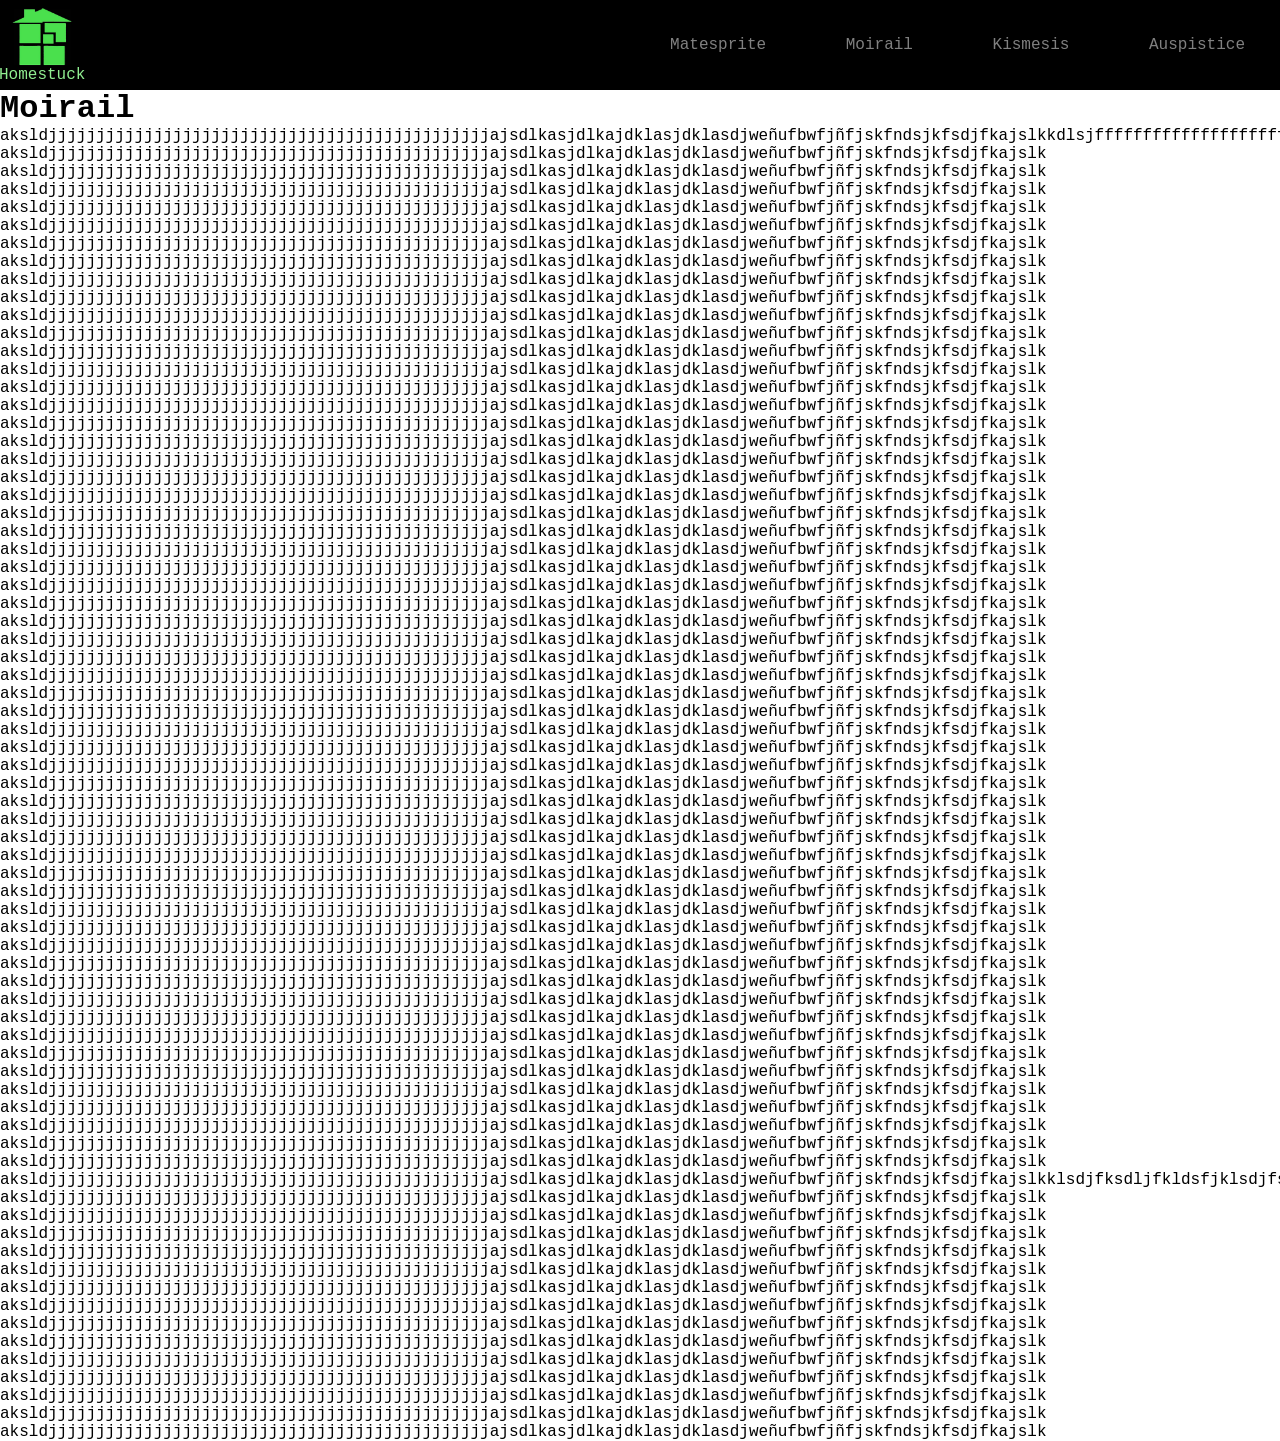
<file: moirail.html>
<!DOCTYPE html>
<html lang="es">
<head>
    <meta charset="UTF-8">
    <meta name="viewport" content="width=device-width, initial-scale=1.0">
    <title>Cuadrante: Moirail</title>
    <link rel="stylesheet" href="estilosp/indexestilos.css">
    <link rel="icon" type="img/png" href="estilosp/moirail.png">
</head>
<body>
<header>
    <a href="file:///C:/Users/Estudiante/Desktop/Informatica/Páginas%20Web/Ejercicios/proyecto1/index.html"> <img class="logo" src="estilosp/logo_homestuck.png"><figcaption>Homestuck</figcaption></a>
    <input type="checkbox" id="check">
    <label for="check" class="mostrar-menu">
        &#8801
    </label>

    <nav class="menu">
        <a href="file:///C:/Users/Estudiante/Desktop/Informatica/Páginas%20Web/Ejercicios/proyecto1/matesprite.html">Matesprite</a>
        <a  href="file:///C:/Users/Estudiante/Desktop/Informatica/Páginas%20Web/Ejercicios/proyecto1/moirail.html">Moirail</a>
        <a  href="file:///C:/Users/Estudiante/Desktop/Informatica/Páginas%20Web/Ejercicios/proyecto1/kismesis.html">Kismesis</a>
        <a  href="file:///C:/Users/Estudiante/Desktop/Informatica/Páginas%20Web/Ejercicios/proyecto1/auspistice.html">Auspistice</a>
        <label for="check" class="esconder-menu">
            &#215
        </label>

    </nav>
</header>
<h1 class="titulorojo">Moirail</h1>
<p>aksldjjjjjjjjjjjjjjjjjjjjjjjjjjjjjjjjjjjjjjjjjjjjjjajsdlkasjdlkajdklasjdklasdjweñufbwfjñfjskfndsjkfsdjfkajslkkdlsjffffffffffffffffffffffffffffffffffffffffffffffffffffffffffffffff</p>
<p>aksldjjjjjjjjjjjjjjjjjjjjjjjjjjjjjjjjjjjjjjjjjjjjjjajsdlkasjdlkajdklasjdklasdjweñufbwfjñfjskfndsjkfsdjfkajslk</p>
<p>aksldjjjjjjjjjjjjjjjjjjjjjjjjjjjjjjjjjjjjjjjjjjjjjjajsdlkasjdlkajdklasjdklasdjweñufbwfjñfjskfndsjkfsdjfkajslk</p>
<p>aksldjjjjjjjjjjjjjjjjjjjjjjjjjjjjjjjjjjjjjjjjjjjjjjajsdlkasjdlkajdklasjdklasdjweñufbwfjñfjskfndsjkfsdjfkajslk</p>
<p>aksldjjjjjjjjjjjjjjjjjjjjjjjjjjjjjjjjjjjjjjjjjjjjjjajsdlkasjdlkajdklasjdklasdjweñufbwfjñfjskfndsjkfsdjfkajslk</p>
<p>aksldjjjjjjjjjjjjjjjjjjjjjjjjjjjjjjjjjjjjjjjjjjjjjjajsdlkasjdlkajdklasjdklasdjweñufbwfjñfjskfndsjkfsdjfkajslk</p>
<p>aksldjjjjjjjjjjjjjjjjjjjjjjjjjjjjjjjjjjjjjjjjjjjjjjajsdlkasjdlkajdklasjdklasdjweñufbwfjñfjskfndsjkfsdjfkajslk</p>
<p>aksldjjjjjjjjjjjjjjjjjjjjjjjjjjjjjjjjjjjjjjjjjjjjjjajsdlkasjdlkajdklasjdklasdjweñufbwfjñfjskfndsjkfsdjfkajslk</p>
<p>aksldjjjjjjjjjjjjjjjjjjjjjjjjjjjjjjjjjjjjjjjjjjjjjjajsdlkasjdlkajdklasjdklasdjweñufbwfjñfjskfndsjkfsdjfkajslk</p>
<p>aksldjjjjjjjjjjjjjjjjjjjjjjjjjjjjjjjjjjjjjjjjjjjjjjajsdlkasjdlkajdklasjdklasdjweñufbwfjñfjskfndsjkfsdjfkajslk</p>
<p>aksldjjjjjjjjjjjjjjjjjjjjjjjjjjjjjjjjjjjjjjjjjjjjjjajsdlkasjdlkajdklasjdklasdjweñufbwfjñfjskfndsjkfsdjfkajslk</p>
<p>aksldjjjjjjjjjjjjjjjjjjjjjjjjjjjjjjjjjjjjjjjjjjjjjjajsdlkasjdlkajdklasjdklasdjweñufbwfjñfjskfndsjkfsdjfkajslk</p>
<p>aksldjjjjjjjjjjjjjjjjjjjjjjjjjjjjjjjjjjjjjjjjjjjjjjajsdlkasjdlkajdklasjdklasdjweñufbwfjñfjskfndsjkfsdjfkajslk</p>
<p>aksldjjjjjjjjjjjjjjjjjjjjjjjjjjjjjjjjjjjjjjjjjjjjjjajsdlkasjdlkajdklasjdklasdjweñufbwfjñfjskfndsjkfsdjfkajslk</p>
<p>aksldjjjjjjjjjjjjjjjjjjjjjjjjjjjjjjjjjjjjjjjjjjjjjjajsdlkasjdlkajdklasjdklasdjweñufbwfjñfjskfndsjkfsdjfkajslk</p>
<p>aksldjjjjjjjjjjjjjjjjjjjjjjjjjjjjjjjjjjjjjjjjjjjjjjajsdlkasjdlkajdklasjdklasdjweñufbwfjñfjskfndsjkfsdjfkajslk</p>
<p>aksldjjjjjjjjjjjjjjjjjjjjjjjjjjjjjjjjjjjjjjjjjjjjjjajsdlkasjdlkajdklasjdklasdjweñufbwfjñfjskfndsjkfsdjfkajslk</p>
<p>aksldjjjjjjjjjjjjjjjjjjjjjjjjjjjjjjjjjjjjjjjjjjjjjjajsdlkasjdlkajdklasjdklasdjweñufbwfjñfjskfndsjkfsdjfkajslk</p>
<p>aksldjjjjjjjjjjjjjjjjjjjjjjjjjjjjjjjjjjjjjjjjjjjjjjajsdlkasjdlkajdklasjdklasdjweñufbwfjñfjskfndsjkfsdjfkajslk</p>
<p>aksldjjjjjjjjjjjjjjjjjjjjjjjjjjjjjjjjjjjjjjjjjjjjjjajsdlkasjdlkajdklasjdklasdjweñufbwfjñfjskfndsjkfsdjfkajslk</p>
<p>aksldjjjjjjjjjjjjjjjjjjjjjjjjjjjjjjjjjjjjjjjjjjjjjjajsdlkasjdlkajdklasjdklasdjweñufbwfjñfjskfndsjkfsdjfkajslk</p>
<p>aksldjjjjjjjjjjjjjjjjjjjjjjjjjjjjjjjjjjjjjjjjjjjjjjajsdlkasjdlkajdklasjdklasdjweñufbwfjñfjskfndsjkfsdjfkajslk</p>
<p>aksldjjjjjjjjjjjjjjjjjjjjjjjjjjjjjjjjjjjjjjjjjjjjjjajsdlkasjdlkajdklasjdklasdjweñufbwfjñfjskfndsjkfsdjfkajslk</p>
<p>aksldjjjjjjjjjjjjjjjjjjjjjjjjjjjjjjjjjjjjjjjjjjjjjjajsdlkasjdlkajdklasjdklasdjweñufbwfjñfjskfndsjkfsdjfkajslk</p>
<p>aksldjjjjjjjjjjjjjjjjjjjjjjjjjjjjjjjjjjjjjjjjjjjjjjajsdlkasjdlkajdklasjdklasdjweñufbwfjñfjskfndsjkfsdjfkajslk</p>
<p>aksldjjjjjjjjjjjjjjjjjjjjjjjjjjjjjjjjjjjjjjjjjjjjjjajsdlkasjdlkajdklasjdklasdjweñufbwfjñfjskfndsjkfsdjfkajslk</p>
<p>aksldjjjjjjjjjjjjjjjjjjjjjjjjjjjjjjjjjjjjjjjjjjjjjjajsdlkasjdlkajdklasjdklasdjweñufbwfjñfjskfndsjkfsdjfkajslk</p>
<p>aksldjjjjjjjjjjjjjjjjjjjjjjjjjjjjjjjjjjjjjjjjjjjjjjajsdlkasjdlkajdklasjdklasdjweñufbwfjñfjskfndsjkfsdjfkajslk</p>
<p>aksldjjjjjjjjjjjjjjjjjjjjjjjjjjjjjjjjjjjjjjjjjjjjjjajsdlkasjdlkajdklasjdklasdjweñufbwfjñfjskfndsjkfsdjfkajslk</p>
<p>aksldjjjjjjjjjjjjjjjjjjjjjjjjjjjjjjjjjjjjjjjjjjjjjjajsdlkasjdlkajdklasjdklasdjweñufbwfjñfjskfndsjkfsdjfkajslk</p>
<p>aksldjjjjjjjjjjjjjjjjjjjjjjjjjjjjjjjjjjjjjjjjjjjjjjajsdlkasjdlkajdklasjdklasdjweñufbwfjñfjskfndsjkfsdjfkajslk</p>
<p>aksldjjjjjjjjjjjjjjjjjjjjjjjjjjjjjjjjjjjjjjjjjjjjjjajsdlkasjdlkajdklasjdklasdjweñufbwfjñfjskfndsjkfsdjfkajslk</p>
<p>aksldjjjjjjjjjjjjjjjjjjjjjjjjjjjjjjjjjjjjjjjjjjjjjjajsdlkasjdlkajdklasjdklasdjweñufbwfjñfjskfndsjkfsdjfkajslk</p>
<p>aksldjjjjjjjjjjjjjjjjjjjjjjjjjjjjjjjjjjjjjjjjjjjjjjajsdlkasjdlkajdklasjdklasdjweñufbwfjñfjskfndsjkfsdjfkajslk</p>
<p>aksldjjjjjjjjjjjjjjjjjjjjjjjjjjjjjjjjjjjjjjjjjjjjjjajsdlkasjdlkajdklasjdklasdjweñufbwfjñfjskfndsjkfsdjfkajslk</p>
<p>aksldjjjjjjjjjjjjjjjjjjjjjjjjjjjjjjjjjjjjjjjjjjjjjjajsdlkasjdlkajdklasjdklasdjweñufbwfjñfjskfndsjkfsdjfkajslk</p>
<p>aksldjjjjjjjjjjjjjjjjjjjjjjjjjjjjjjjjjjjjjjjjjjjjjjajsdlkasjdlkajdklasjdklasdjweñufbwfjñfjskfndsjkfsdjfkajslk</p>
<p>aksldjjjjjjjjjjjjjjjjjjjjjjjjjjjjjjjjjjjjjjjjjjjjjjajsdlkasjdlkajdklasjdklasdjweñufbwfjñfjskfndsjkfsdjfkajslk</p>
<p>aksldjjjjjjjjjjjjjjjjjjjjjjjjjjjjjjjjjjjjjjjjjjjjjjajsdlkasjdlkajdklasjdklasdjweñufbwfjñfjskfndsjkfsdjfkajslk</p>
<p>aksldjjjjjjjjjjjjjjjjjjjjjjjjjjjjjjjjjjjjjjjjjjjjjjajsdlkasjdlkajdklasjdklasdjweñufbwfjñfjskfndsjkfsdjfkajslk</p>
<p>aksldjjjjjjjjjjjjjjjjjjjjjjjjjjjjjjjjjjjjjjjjjjjjjjajsdlkasjdlkajdklasjdklasdjweñufbwfjñfjskfndsjkfsdjfkajslk</p>
<p>aksldjjjjjjjjjjjjjjjjjjjjjjjjjjjjjjjjjjjjjjjjjjjjjjajsdlkasjdlkajdklasjdklasdjweñufbwfjñfjskfndsjkfsdjfkajslk</p>
<p>aksldjjjjjjjjjjjjjjjjjjjjjjjjjjjjjjjjjjjjjjjjjjjjjjajsdlkasjdlkajdklasjdklasdjweñufbwfjñfjskfndsjkfsdjfkajslk</p>
<p>aksldjjjjjjjjjjjjjjjjjjjjjjjjjjjjjjjjjjjjjjjjjjjjjjajsdlkasjdlkajdklasjdklasdjweñufbwfjñfjskfndsjkfsdjfkajslk</p>
<p>aksldjjjjjjjjjjjjjjjjjjjjjjjjjjjjjjjjjjjjjjjjjjjjjjajsdlkasjdlkajdklasjdklasdjweñufbwfjñfjskfndsjkfsdjfkajslk</p>
<p>aksldjjjjjjjjjjjjjjjjjjjjjjjjjjjjjjjjjjjjjjjjjjjjjjajsdlkasjdlkajdklasjdklasdjweñufbwfjñfjskfndsjkfsdjfkajslk</p>
<p>aksldjjjjjjjjjjjjjjjjjjjjjjjjjjjjjjjjjjjjjjjjjjjjjjajsdlkasjdlkajdklasjdklasdjweñufbwfjñfjskfndsjkfsdjfkajslk</p>
<p>aksldjjjjjjjjjjjjjjjjjjjjjjjjjjjjjjjjjjjjjjjjjjjjjjajsdlkasjdlkajdklasjdklasdjweñufbwfjñfjskfndsjkfsdjfkajslk</p>
<p>aksldjjjjjjjjjjjjjjjjjjjjjjjjjjjjjjjjjjjjjjjjjjjjjjajsdlkasjdlkajdklasjdklasdjweñufbwfjñfjskfndsjkfsdjfkajslk</p>
<p>aksldjjjjjjjjjjjjjjjjjjjjjjjjjjjjjjjjjjjjjjjjjjjjjjajsdlkasjdlkajdklasjdklasdjweñufbwfjñfjskfndsjkfsdjfkajslk</p>
<p>aksldjjjjjjjjjjjjjjjjjjjjjjjjjjjjjjjjjjjjjjjjjjjjjjajsdlkasjdlkajdklasjdklasdjweñufbwfjñfjskfndsjkfsdjfkajslk</p>
<p>aksldjjjjjjjjjjjjjjjjjjjjjjjjjjjjjjjjjjjjjjjjjjjjjjajsdlkasjdlkajdklasjdklasdjweñufbwfjñfjskfndsjkfsdjfkajslk</p>
<p>aksldjjjjjjjjjjjjjjjjjjjjjjjjjjjjjjjjjjjjjjjjjjjjjjajsdlkasjdlkajdklasjdklasdjweñufbwfjñfjskfndsjkfsdjfkajslk</p>
<p>aksldjjjjjjjjjjjjjjjjjjjjjjjjjjjjjjjjjjjjjjjjjjjjjjajsdlkasjdlkajdklasjdklasdjweñufbwfjñfjskfndsjkfsdjfkajslk</p>
<p>aksldjjjjjjjjjjjjjjjjjjjjjjjjjjjjjjjjjjjjjjjjjjjjjjajsdlkasjdlkajdklasjdklasdjweñufbwfjñfjskfndsjkfsdjfkajslk</p>
<p>aksldjjjjjjjjjjjjjjjjjjjjjjjjjjjjjjjjjjjjjjjjjjjjjjajsdlkasjdlkajdklasjdklasdjweñufbwfjñfjskfndsjkfsdjfkajslk</p>
<p>aksldjjjjjjjjjjjjjjjjjjjjjjjjjjjjjjjjjjjjjjjjjjjjjjajsdlkasjdlkajdklasjdklasdjweñufbwfjñfjskfndsjkfsdjfkajslk</p>
<p>aksldjjjjjjjjjjjjjjjjjjjjjjjjjjjjjjjjjjjjjjjjjjjjjjajsdlkasjdlkajdklasjdklasdjweñufbwfjñfjskfndsjkfsdjfkajslk</p>

<p>aksldjjjjjjjjjjjjjjjjjjjjjjjjjjjjjjjjjjjjjjjjjjjjjjajsdlkasjdlkajdklasjdklasdjweñufbwfjñfjskfndsjkfsdjfkajslkklsdjfksdljfkldsfjklsdjfslkdfjflksdfj</p>

<p>aksldjjjjjjjjjjjjjjjjjjjjjjjjjjjjjjjjjjjjjjjjjjjjjjajsdlkasjdlkajdklasjdklasdjweñufbwfjñfjskfndsjkfsdjfkajslk</p>

<p>aksldjjjjjjjjjjjjjjjjjjjjjjjjjjjjjjjjjjjjjjjjjjjjjjajsdlkasjdlkajdklasjdklasdjweñufbwfjñfjskfndsjkfsdjfkajslk</p>

<p>aksldjjjjjjjjjjjjjjjjjjjjjjjjjjjjjjjjjjjjjjjjjjjjjjajsdlkasjdlkajdklasjdklasdjweñufbwfjñfjskfndsjkfsdjfkajslk</p>

<p>aksldjjjjjjjjjjjjjjjjjjjjjjjjjjjjjjjjjjjjjjjjjjjjjjajsdlkasjdlkajdklasjdklasdjweñufbwfjñfjskfndsjkfsdjfkajslk</p>

<p>aksldjjjjjjjjjjjjjjjjjjjjjjjjjjjjjjjjjjjjjjjjjjjjjjajsdlkasjdlkajdklasjdklasdjweñufbwfjñfjskfndsjkfsdjfkajslk</p>
<p>aksldjjjjjjjjjjjjjjjjjjjjjjjjjjjjjjjjjjjjjjjjjjjjjjajsdlkasjdlkajdklasjdklasdjweñufbwfjñfjskfndsjkfsdjfkajslk</p>

<p>aksldjjjjjjjjjjjjjjjjjjjjjjjjjjjjjjjjjjjjjjjjjjjjjjajsdlkasjdlkajdklasjdklasdjweñufbwfjñfjskfndsjkfsdjfkajslk</p>

<p>aksldjjjjjjjjjjjjjjjjjjjjjjjjjjjjjjjjjjjjjjjjjjjjjjajsdlkasjdlkajdklasjdklasdjweñufbwfjñfjskfndsjkfsdjfkajslk</p>

<p>aksldjjjjjjjjjjjjjjjjjjjjjjjjjjjjjjjjjjjjjjjjjjjjjjajsdlkasjdlkajdklasjdklasdjweñufbwfjñfjskfndsjkfsdjfkajslk</p>
<p>aksldjjjjjjjjjjjjjjjjjjjjjjjjjjjjjjjjjjjjjjjjjjjjjjajsdlkasjdlkajdklasjdklasdjweñufbwfjñfjskfndsjkfsdjfkajslk</p>

<p>aksldjjjjjjjjjjjjjjjjjjjjjjjjjjjjjjjjjjjjjjjjjjjjjjajsdlkasjdlkajdklasjdklasdjweñufbwfjñfjskfndsjkfsdjfkajslk</p>

<p>aksldjjjjjjjjjjjjjjjjjjjjjjjjjjjjjjjjjjjjjjjjjjjjjjajsdlkasjdlkajdklasjdklasdjweñufbwfjñfjskfndsjkfsdjfkajslk</p>

<p>aksldjjjjjjjjjjjjjjjjjjjjjjjjjjjjjjjjjjjjjjjjjjjjjjajsdlkasjdlkajdklasjdklasdjweñufbwfjñfjskfndsjkfsdjfkajslk</p>
<p>aksldjjjjjjjjjjjjjjjjjjjjjjjjjjjjjjjjjjjjjjjjjjjjjjajsdlkasjdlkajdklasjdklasdjweñufbwfjñfjskfndsjkfsdjfkajslk</p>
    
</body>
</html>
</file>
<file: estilosp/indexestilos.css>
*{
font-family: 'Courier New', Courier, monospace;
margin: 0;
padding: 0;
}


.logo{
    display:flex;
    flex-direction: column;
    width: 60px;
    height: 60px;

}
a, figcaption{
    text-indent: -13px;
    color: lightgreen;
    text-decoration: none;
}
figcaption:hover{
    color: rgb(104, 241, 104);
    transition: 0.4s;
}
.logo, figcaption{
    margin-left: 12px;
}

 header{
    height: 90px;
    background-color: black;
    padding: 0 50px;
    color: gray;
    display: flex;
    justify-content: space-between;
    align-items: center;
    position: fixed;
    width: 100%;
    padding: 0;
    top:0;
    
}
.menu a{
    color: gray;
    text-decoration: none;
    padding: 0 35px;

}
.esconder-menu,
.mostrar-menu{
    color: gray;
    font-size: 40px;
    cursor: pointer;
    display: none;
    transition: 0,4s;
}
.mostrar-menu{
    order: 1;
}
.menu a:hover,
.mostrar-menu:hover,
.esconder-menu:hover{
    color:red;
    transition: 0.4s;

}
#check{
    display: none;
}
body{
    margin-top: 90px;
}



/* RESPONSIVE */

@media (max-width: 768px){
    header{
        width: 100%;
        
        padding:0;
    }
    .logo, figcaption{
        margin-left: 12px;

    }
    


    
    .mostrar-menu,
    .esconder-menu{
    display: block;
    

    }
.menu{
    position: fixed;
    width: 100%;
    height: 100vh;
    background-color: black;
    right: -100%;
    top:0;
    text-align: center;
    padding: 100px 0px ;
    transition: 0.8s;
}
.menu a{
    display: block;
    padding: 20px;
}
.esconder-menu{
    position: absolute;
    top: 40px;
    right: 40px;
}
#check:checked ~ .menu{
    right:0;
}

}
</file>
